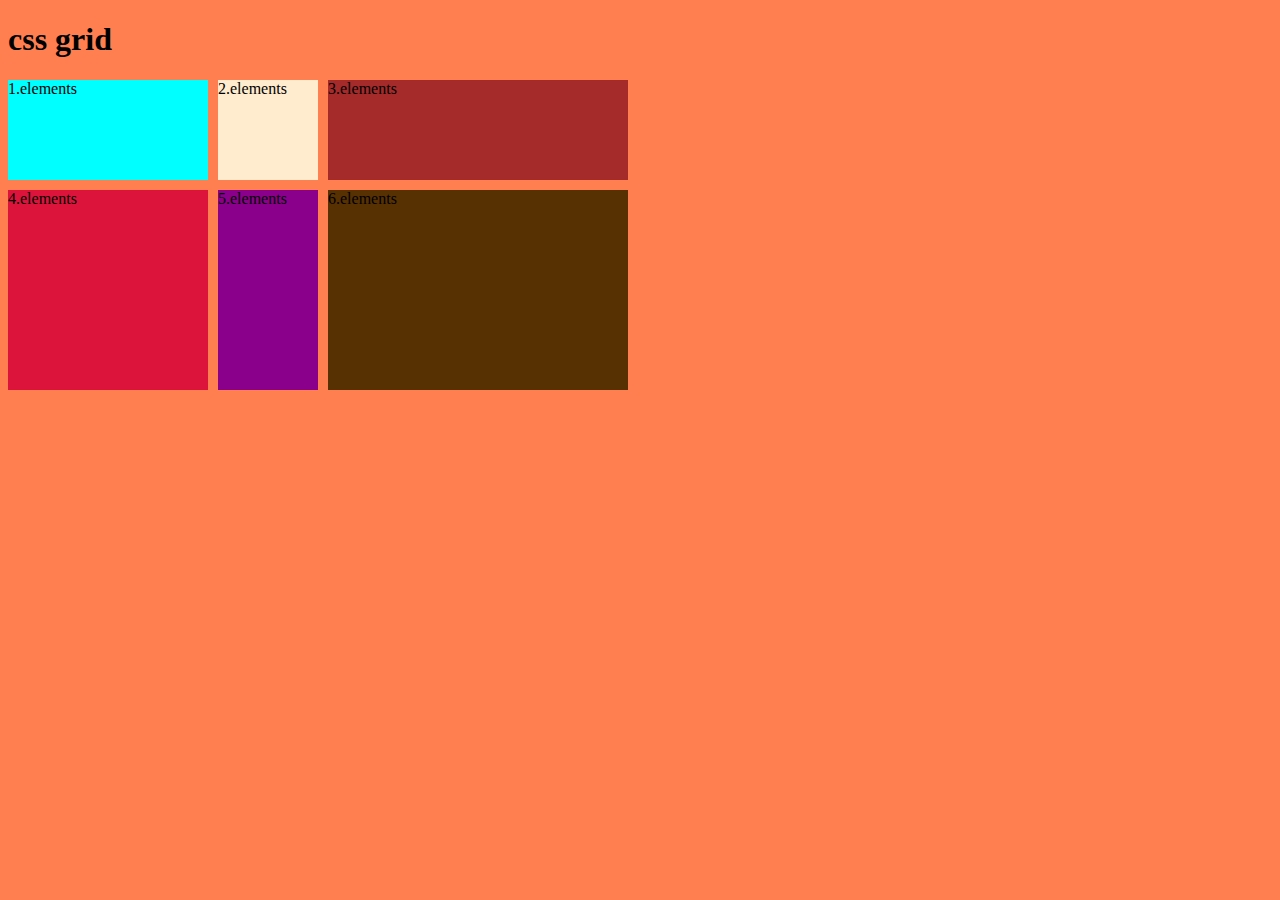
<file: index.html>
<!DOCTYPE html>
<html lang="en">
<head>
    <meta charset="UTF-8">
    <meta http-equiv="X-UA-Compatible" content="IE=edge">
    <meta name="viewport" content="width=device-width, initial-scale=1.0">
    <title>Document</title>
    <link rel="stylesheet" href="style.css">
</head>
<body>
    <h1>css grid</h1>

    <div class="container">
        <div class="item item-1">1.elements</div>
        <div class="item item-2">2.elements</div>
        <div class="item item-3">3.elements</div>
        <div class="item item-4">4.elements</div>
        <div class="item item-5">5.elements</div>
        <div class="item item-6">6.elements</div>
    </div>
</body>
</html>
</file>
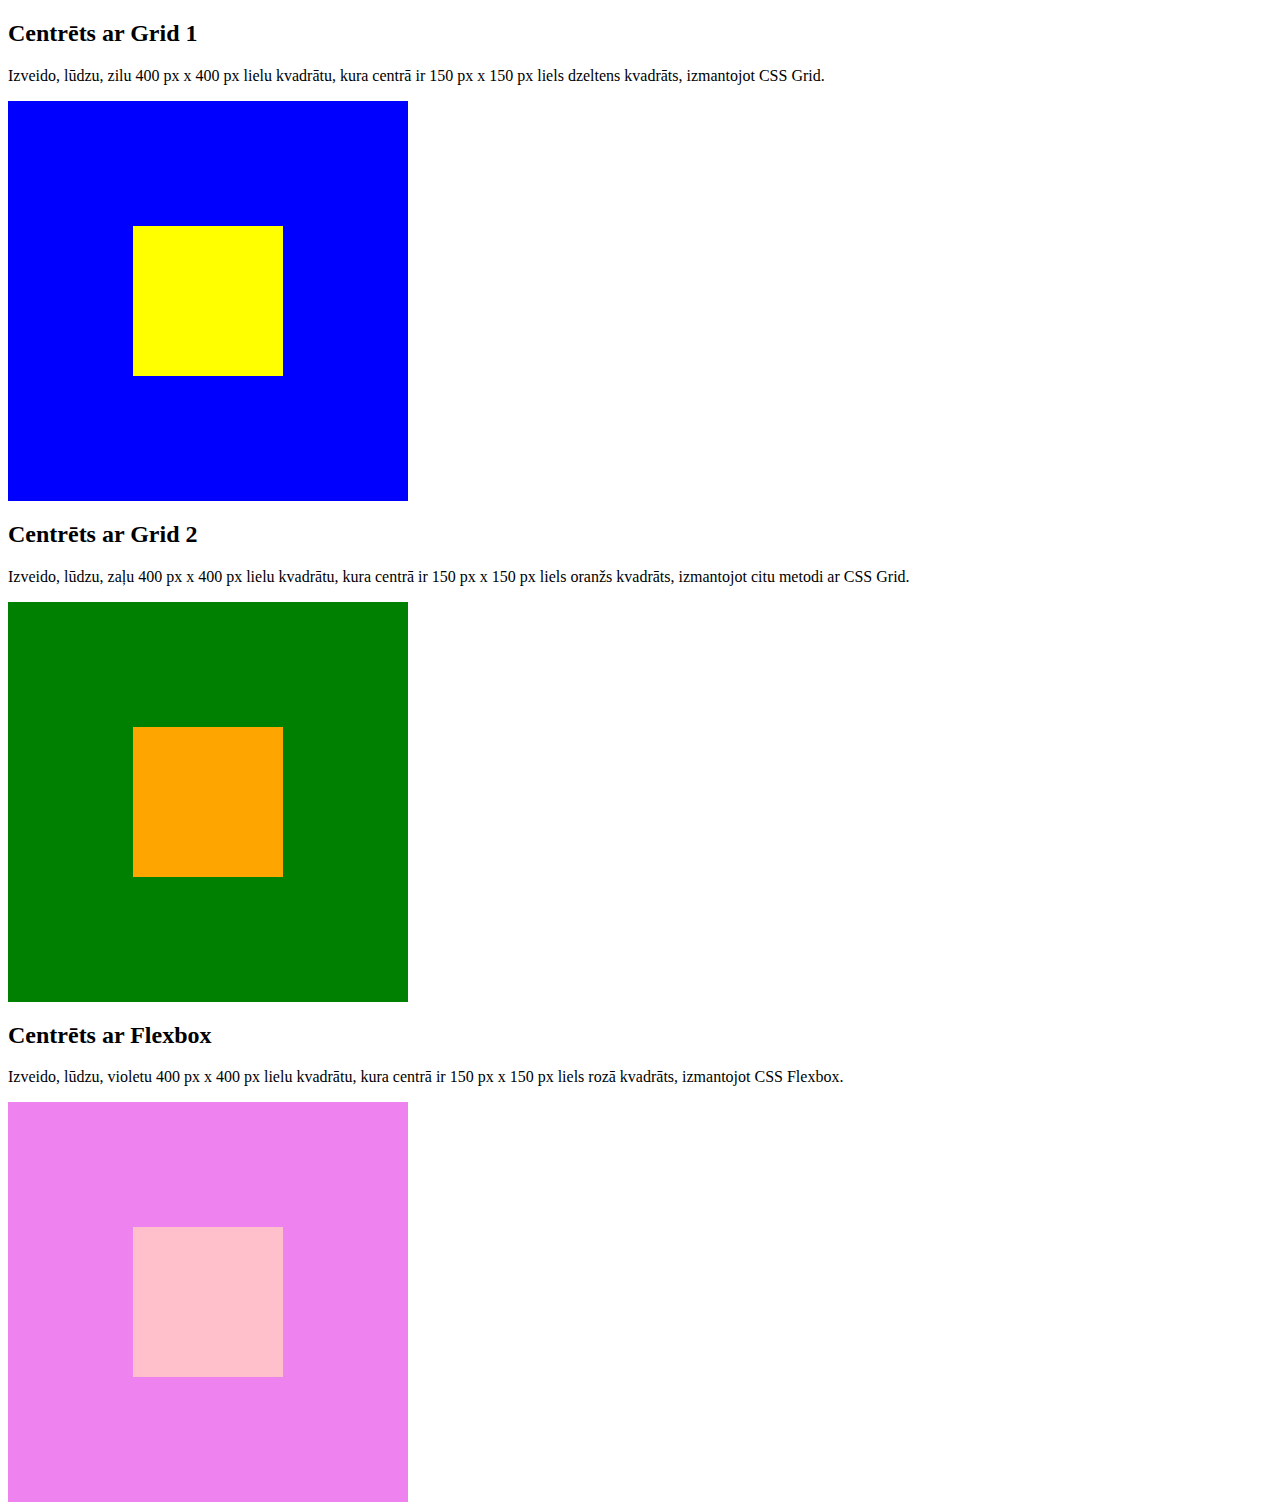
<file: do-more-with-css-grid-main/3uzdevums/index.html>
<!DOCTYPE html>
<html lang="lv">
  <head>
    <meta charset="UTF-8" />
    <meta http-equiv="X-UA-Compatible" content="IE=edge" />
    <meta name="viewport" content="width=device-width, initial-scale=1.0" />
    <title>Elementu izlīdzināšana</title>
    <link rel="stylesheet" href="style.css" />
  </head>
  <body>
    <h2>Centrēts ar Grid 1</h2>
    <p>
      Izveido, lūdzu, zilu 400 px x 400 px lielu kvadrātu, kura centrā ir 150 px
      x 150 px liels dzeltens kvadrāts, izmantojot CSS Grid.
    </p>

    <div class="parent2">
      <div class="child child-2"></div>
    </div>

    <h2>Centrēts ar Grid 2</h2>
    <p>
      Izveido, lūdzu, zaļu 400 px x 400 px lielu kvadrātu, kura centrā ir 150 px
      x 150 px liels oranžs kvadrāts, izmantojot citu metodi ar CSS Grid.
    </p>

    <div class="parent1">
      <div class="child child-1"></div>
    </div>

    <h2>Centrēts ar Flexbox</h2>
    <p>
      Izveido, lūdzu, violetu 400 px x 400 px lielu kvadrātu, kura centrā ir 150
      px x 150 px liels rozā kvadrāts, izmantojot CSS Flexbox.
    </p>

    <div class="parent3">
      <div class="child child-3"></div>
    </div>
  </body>
</html>
</file>
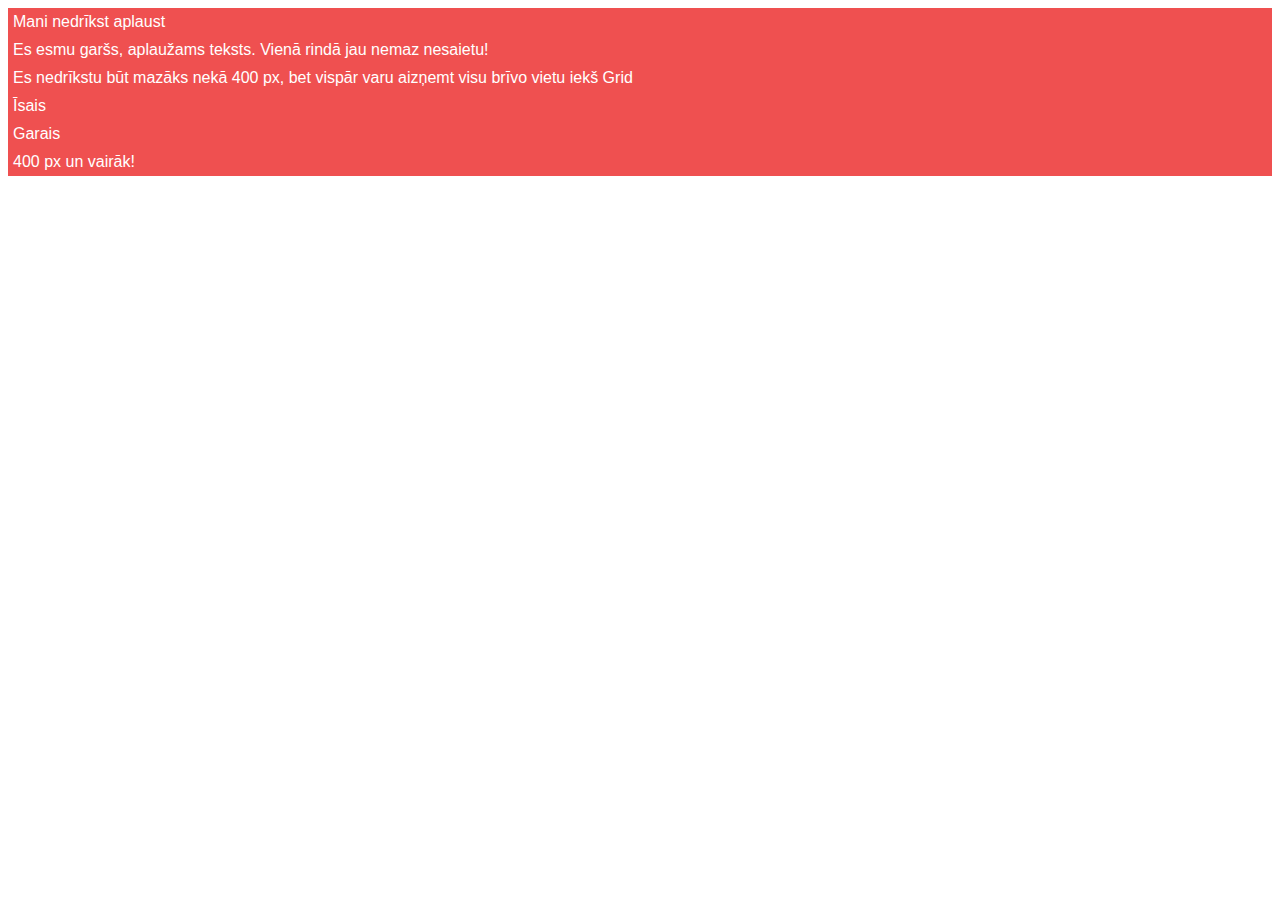
<file: do-more-with-css-grid-main/4uzdevums/index.html>
<!DOCTYPE html>
<html lang="lv">
  <head>
    <meta charset="UTF-8" />
    <meta http-equiv="X-UA-Compatible" content="IE=edge" />
    <meta name="viewport" content="width=device-width, initial-scale=1.0" />
    <title>Elementu izlīdzināšana</title>
    <link rel="stylesheet" href="style.css" />
  </head>
  <body>
    <div class="container">
      <div class="item">Mani nedrīkst aplaust</div>
      <div class="item">
        Es esmu garšs, aplaužams teksts. Vienā rindā jau nemaz nesaietu!
      </div>
      <div class="item">
        Es nedrīkstu būt mazāks nekā 400 px, bet vispār varu aizņemt visu brīvo
        vietu iekš Grid
      </div>
      <div class="item">Īsais</div>
      <div class="item">Garais</div>
      <div class="item">400 px un vairāk!</div>
    </div>
  </body>
</html>
</file>
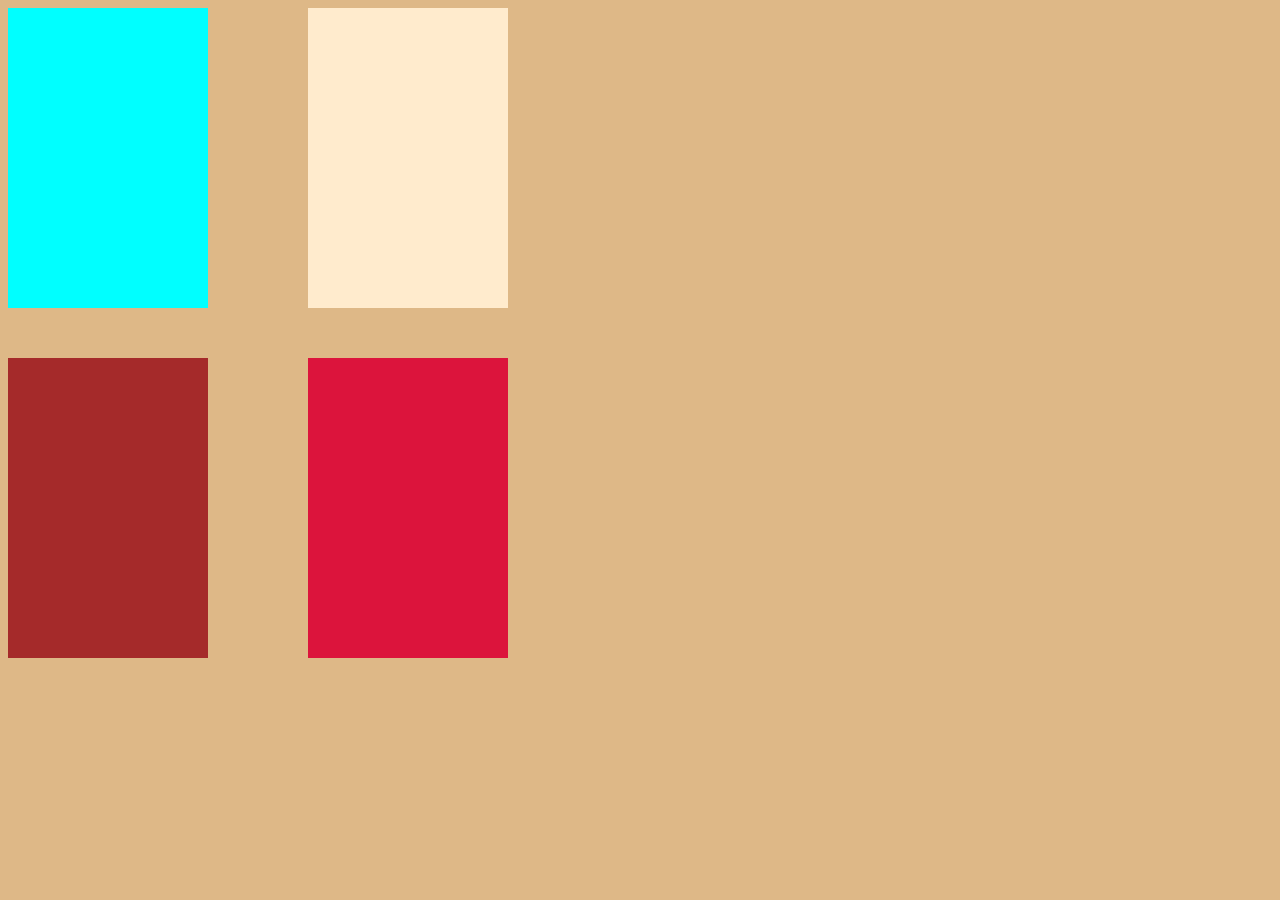
<file: datnēsgrid10.html>
<!DOCTYPE html>
<html lang="en">
<head>
    <meta charset="UTF-8">
    <meta http-equiv="X-UA-Compatible" content="IE=edge">
    <meta name="viewport" content="width=device-width, initial-scale=1.0">
    <title>Document</title>
    <style>
        body{
            background-color:burlywood;
        }
        .container{
            display: grid;
            row-gap: 50px;
            column-gap: 100px;
            grid-template-columns: 200px 200px;
            grid-template-rows: 300px 300px;
        }
        .item-1 {
background-color: aqua;
}
.item-2 {
    background-color:blanchedalmond;
    }
    .item-3 {
        background-color:brown;
        }
        .item-4 {
            background-color:crimson;
            }
    </style>
</head>
<body>
    <div class="container">
<div class="item item-1"></div>
<div class="item item-2"></div>
<div class="item item-3"></div>
<div class="item item-4"></div>
    </div>
</body>
</html>
</file>
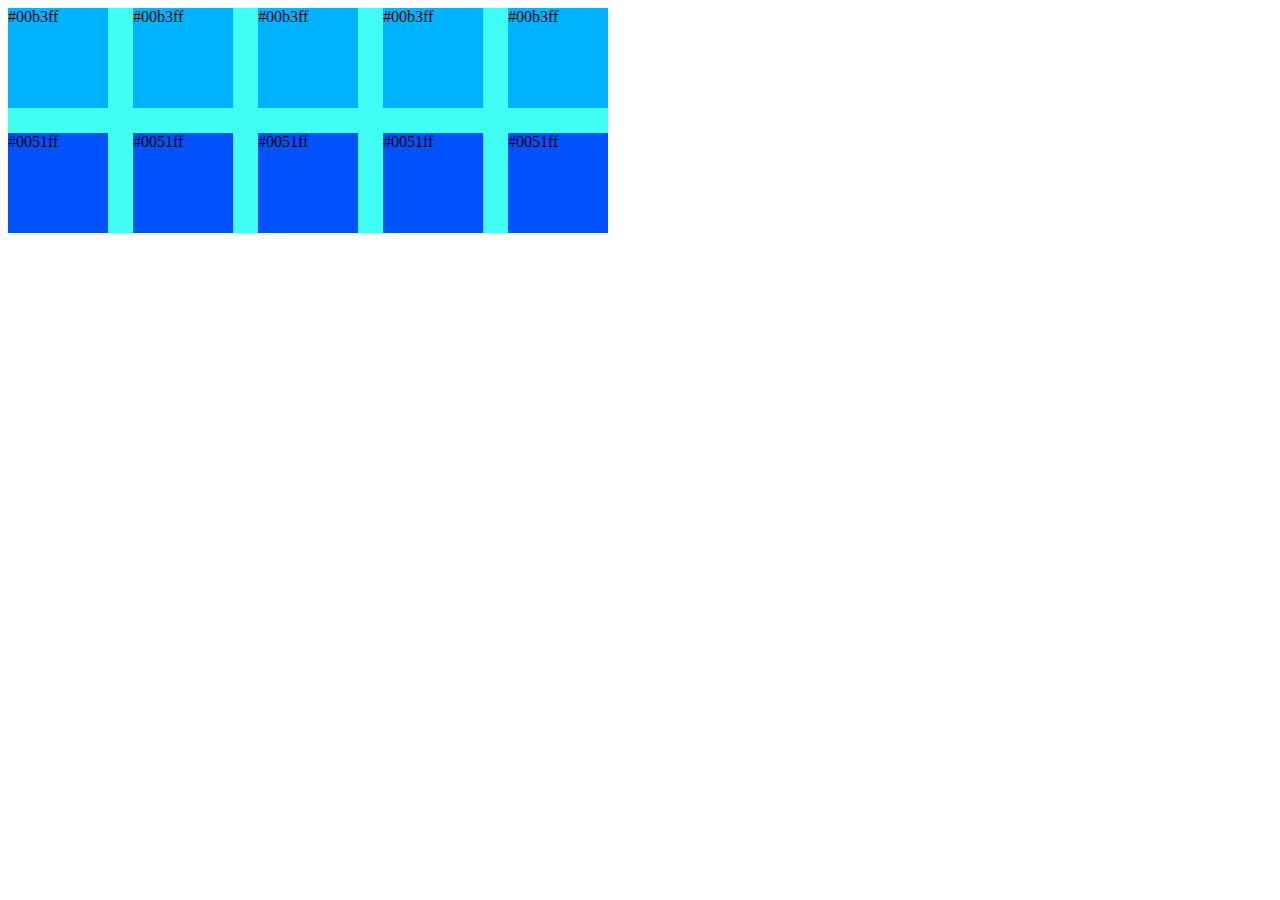
<file: datnēsgrid4.html>
<!DOCTYPE html>
<html lang="en">
<head>
    <meta charset="UTF-8">
    <meta http-equiv="X-UA-Compatible" content="IE=edge">
    <meta name="viewport" content="width=device-width, initial-scale=1.0">
    <title>Document</title>
    <style>

        .container{
            background-color: #40fef4;
            width: 600px;
            height: 225px;
            display: grid;
            row-gap: 25px;
            column-gap: 25px;
            grid-template-columns: 100px 100px 100px 100px 100px;
            grid-template-rows: 100px 100px;
        }
        .item-1 {
background-color: #00b3ff;
}
.item-2 {

background-color: #0051ff;
}
</style>
</head>
<body>
    <div class="container">
<div class="item item-1">#00b3ff</div>
<div class="item item-1">#00b3ff</div>
<div class="item item-1">#00b3ff</div>
<div class="item item-1">#00b3ff</div>
<div class="item item-1">#00b3ff</div>
<div class="item item-2">#0051ff</div>
<div class="item item-2">#0051ff</div>
<div class="item item-2">#0051ff</div>
<div class="item item-2">#0051ff</div>
<div class="item item-2">#0051ff</div>
    </div>
</body>
</html>
</file>
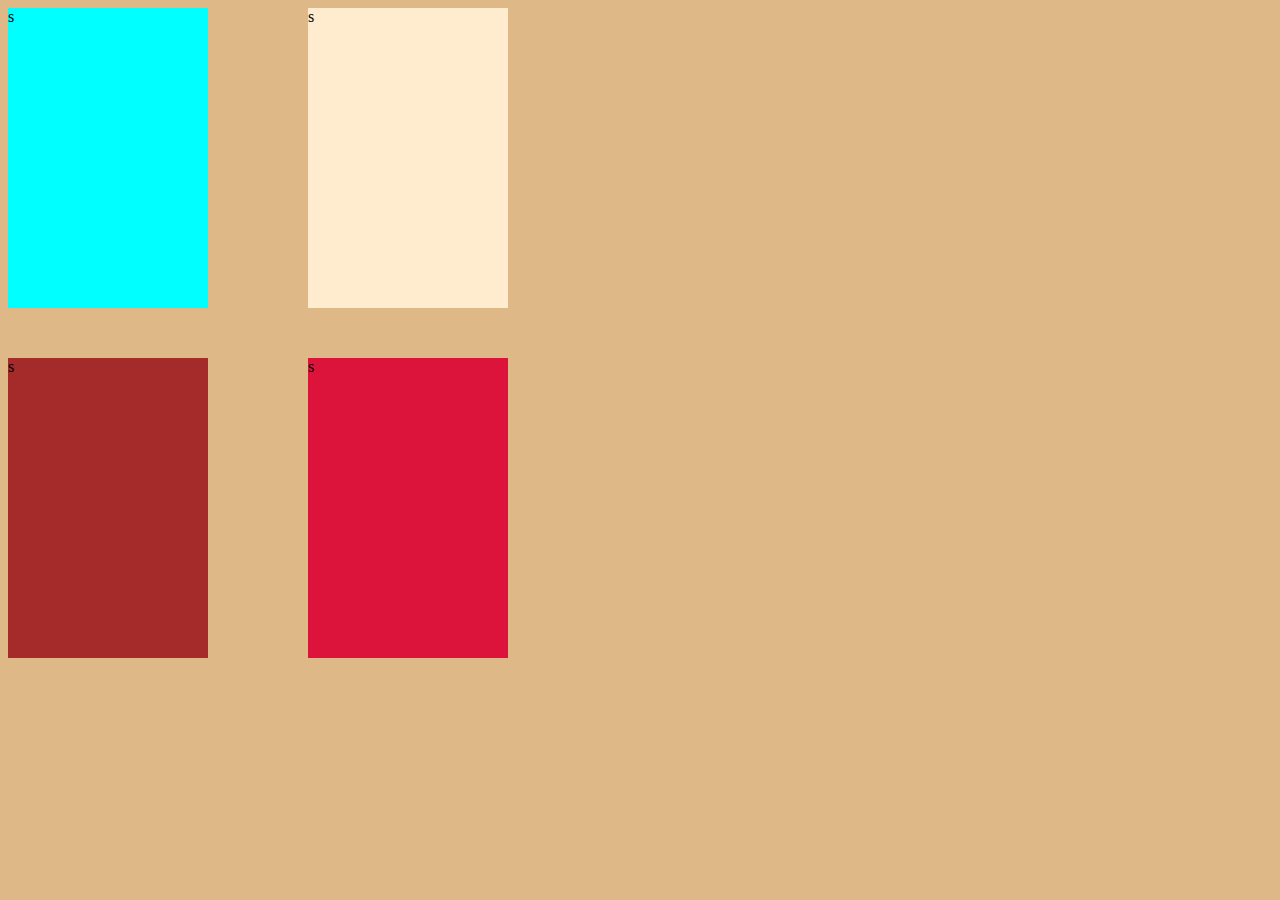
<file: datnēsgrid4.html.html>
<!DOCTYPE html>
<html lang="en">
<head>
    <meta charset="UTF-8">
    <meta http-equiv="X-UA-Compatible" content="IE=edge">
    <meta name="viewport" content="width=device-width, initial-scale=1.0">
    <title>Document</title>
    <style>
        body{
            background-color:burlywood;
        }
        .container{
            display: grid;
            row-gap: 50px;
            column-gap: 100px;
            grid-template-columns: 200px 200px;
            grid-template-rows: 300px 300px;
        }
        .item-1 {
background-color: aqua;
}
.item-2 {
    background-color:blanchedalmond;
    }
    .item-3 {
        background-color:brown;
        }
        .item-4 {
            background-color:crimson;
            }
    </style>
</head>
<body>
    <div class="container">
<div class="item item-1">s</div>
<div class="item item-2">s</div>
<div class="item item-3">s</div>
<div class="item item-4">s</div>
    </div>
</body>
</html>
</file>
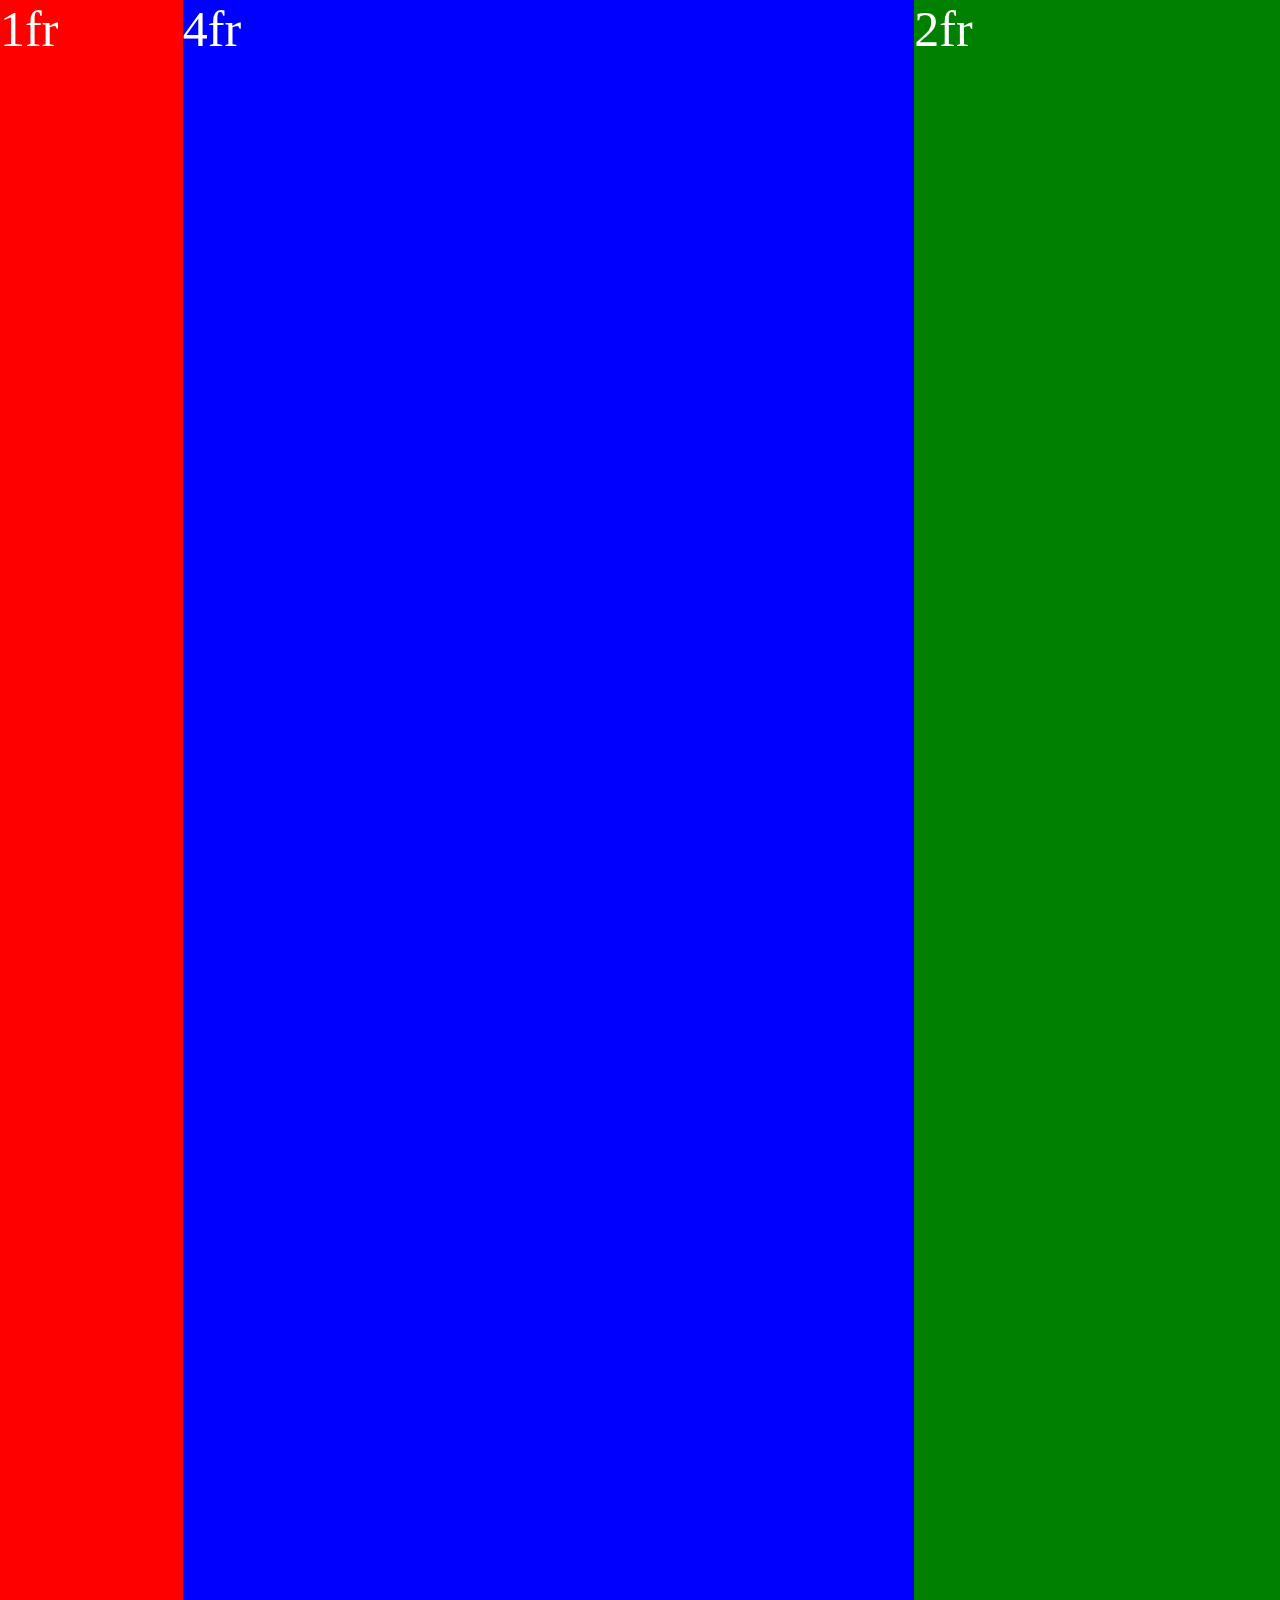
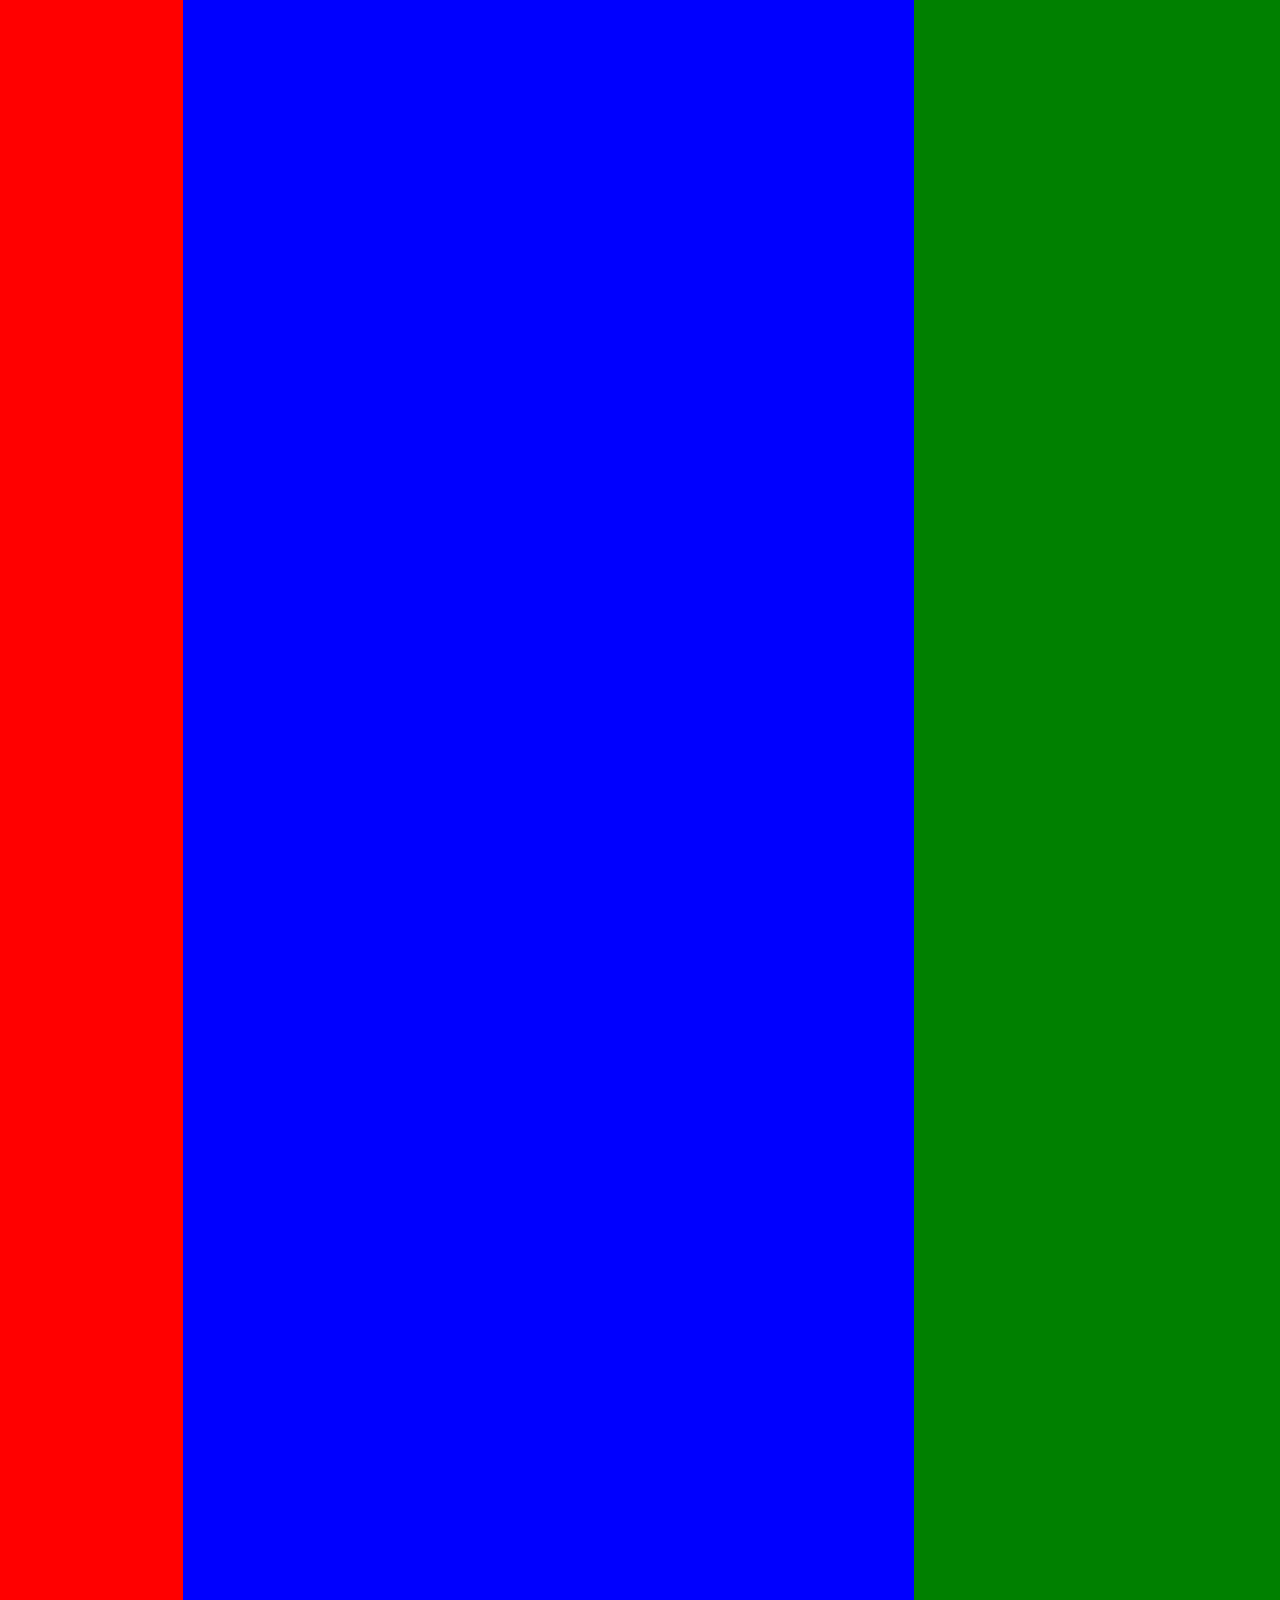
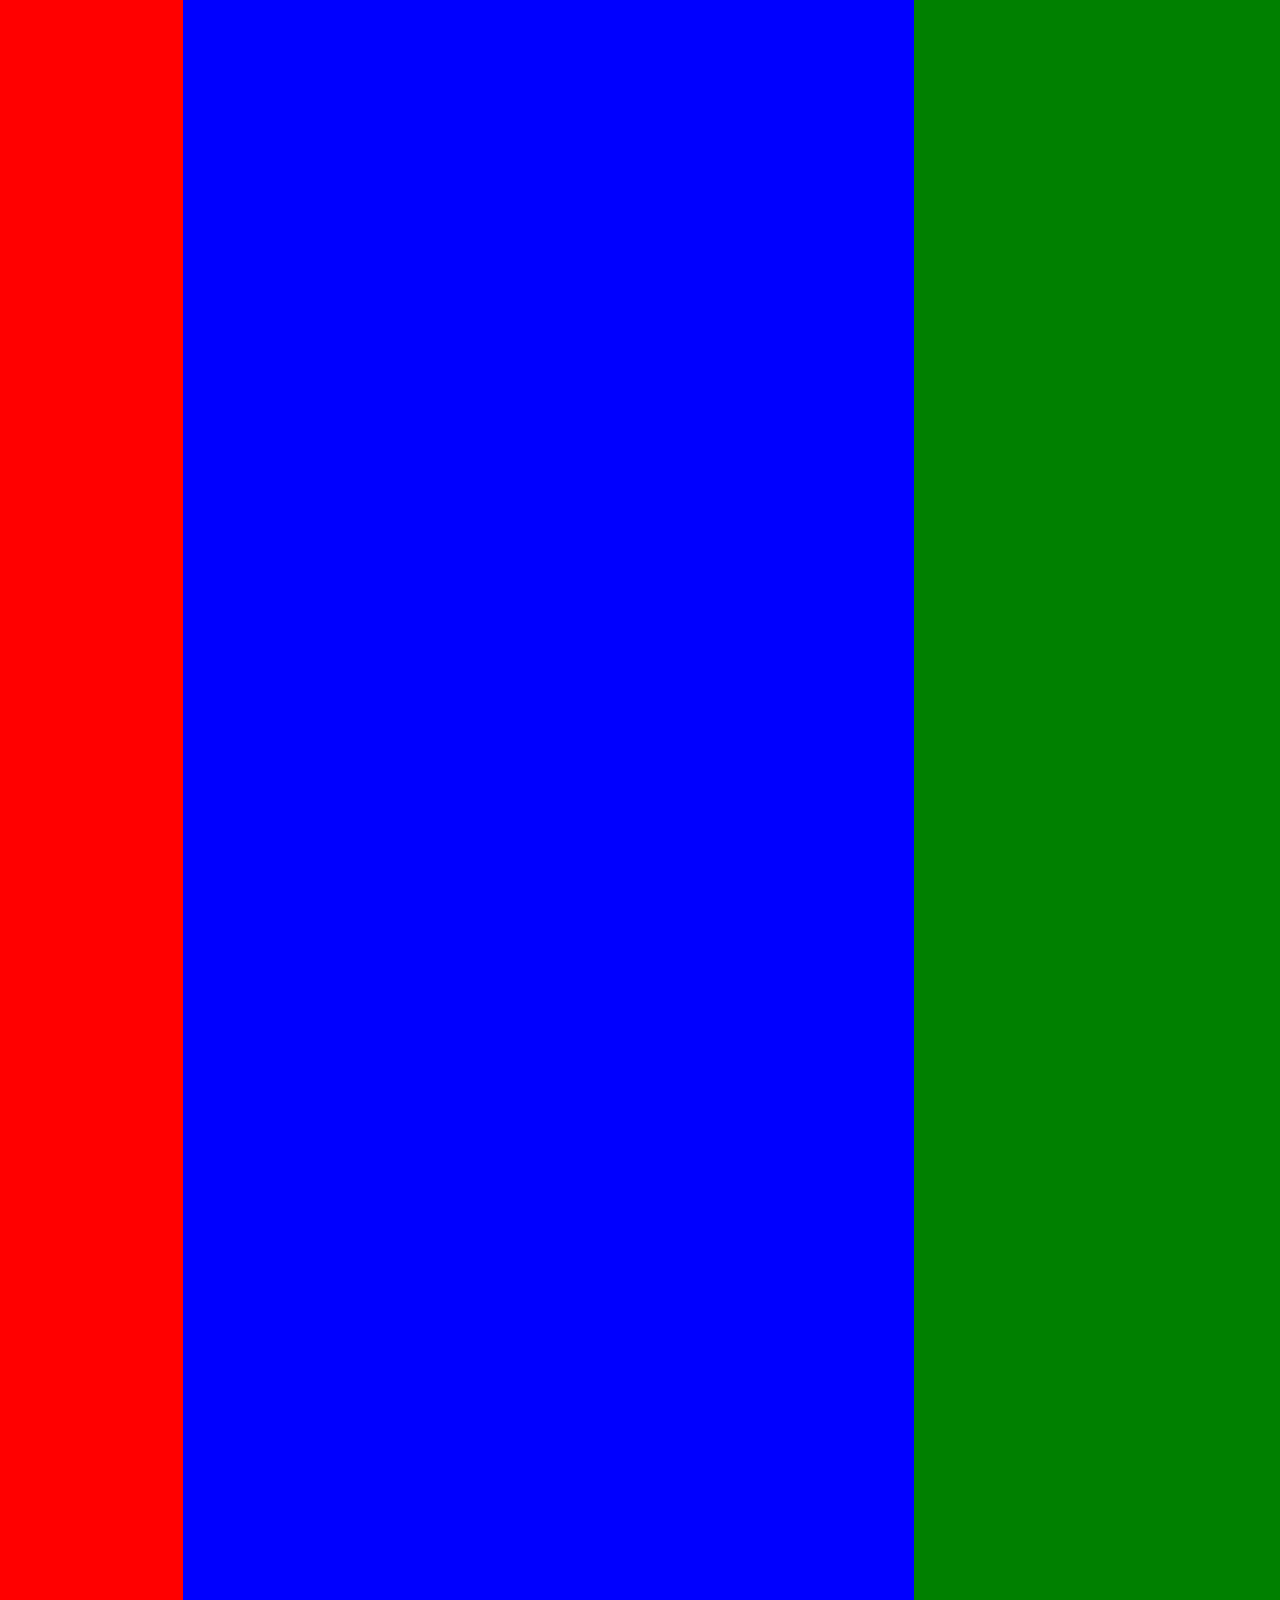
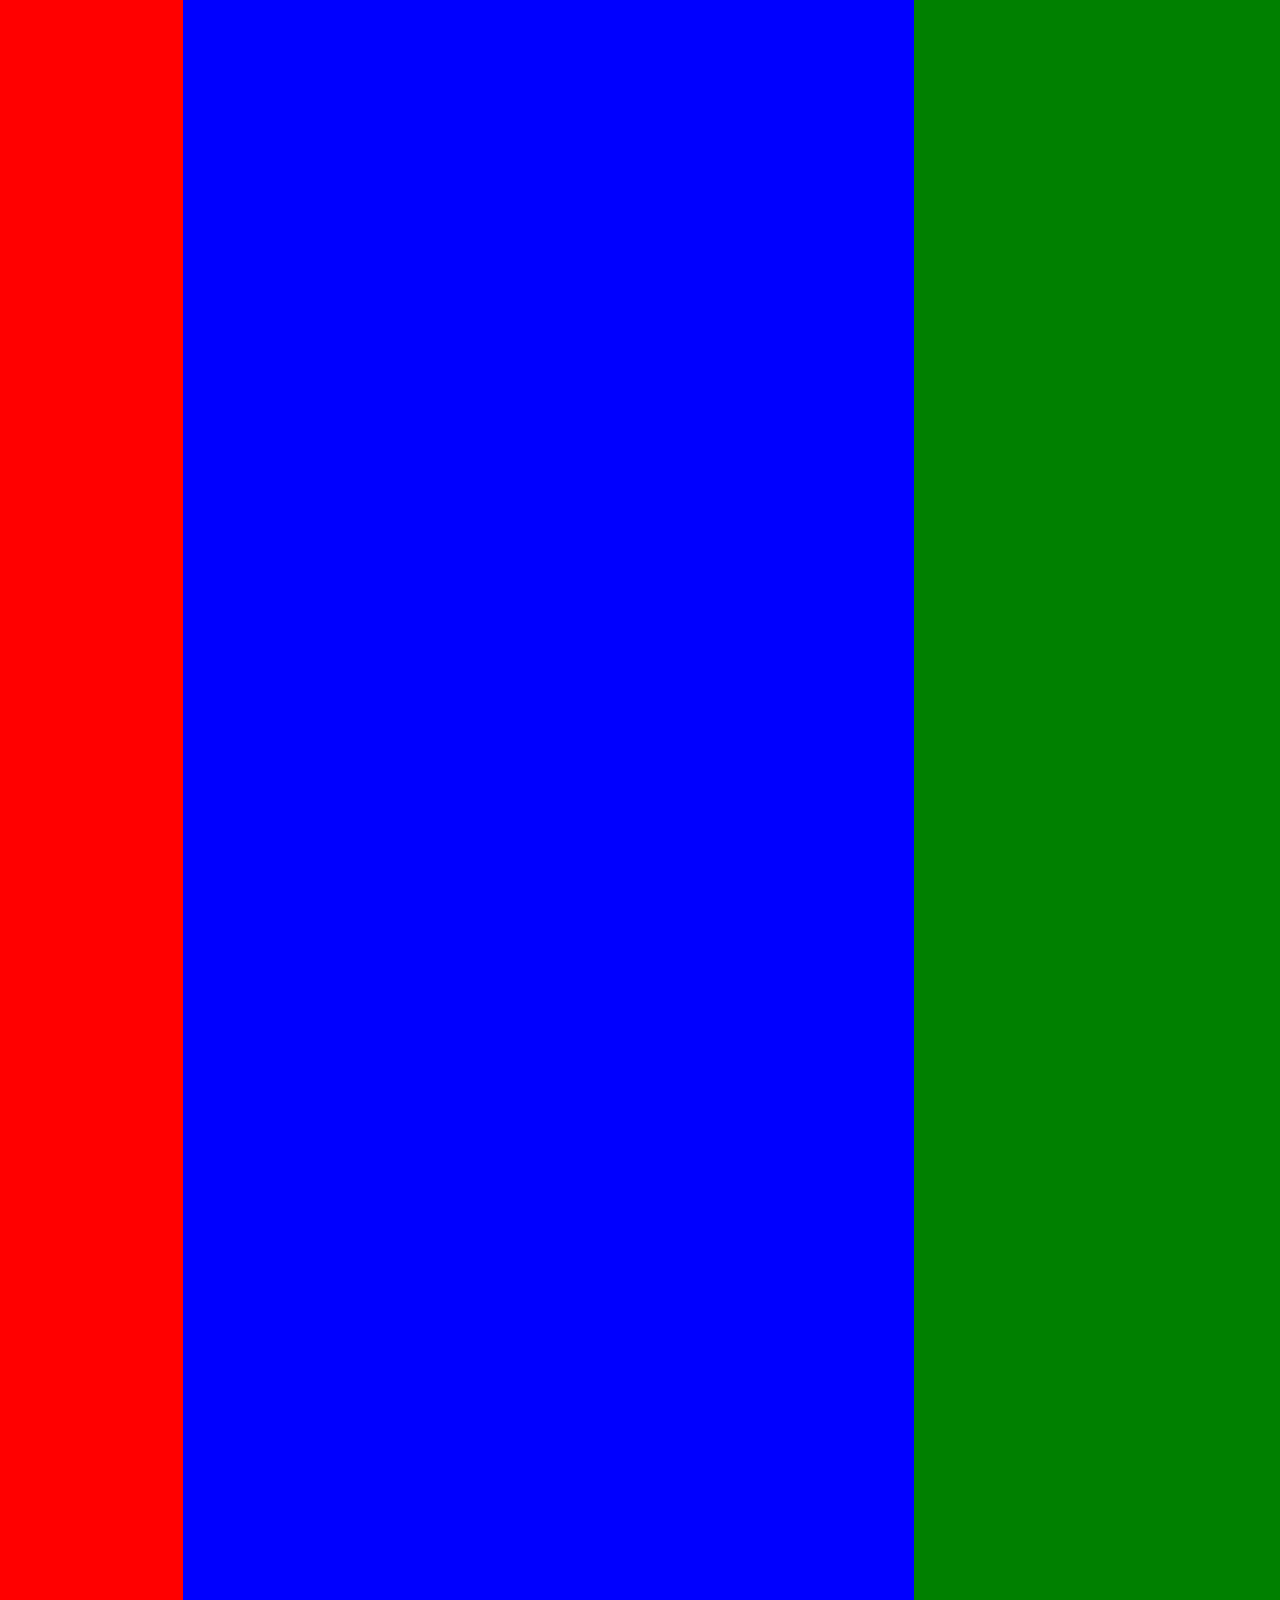
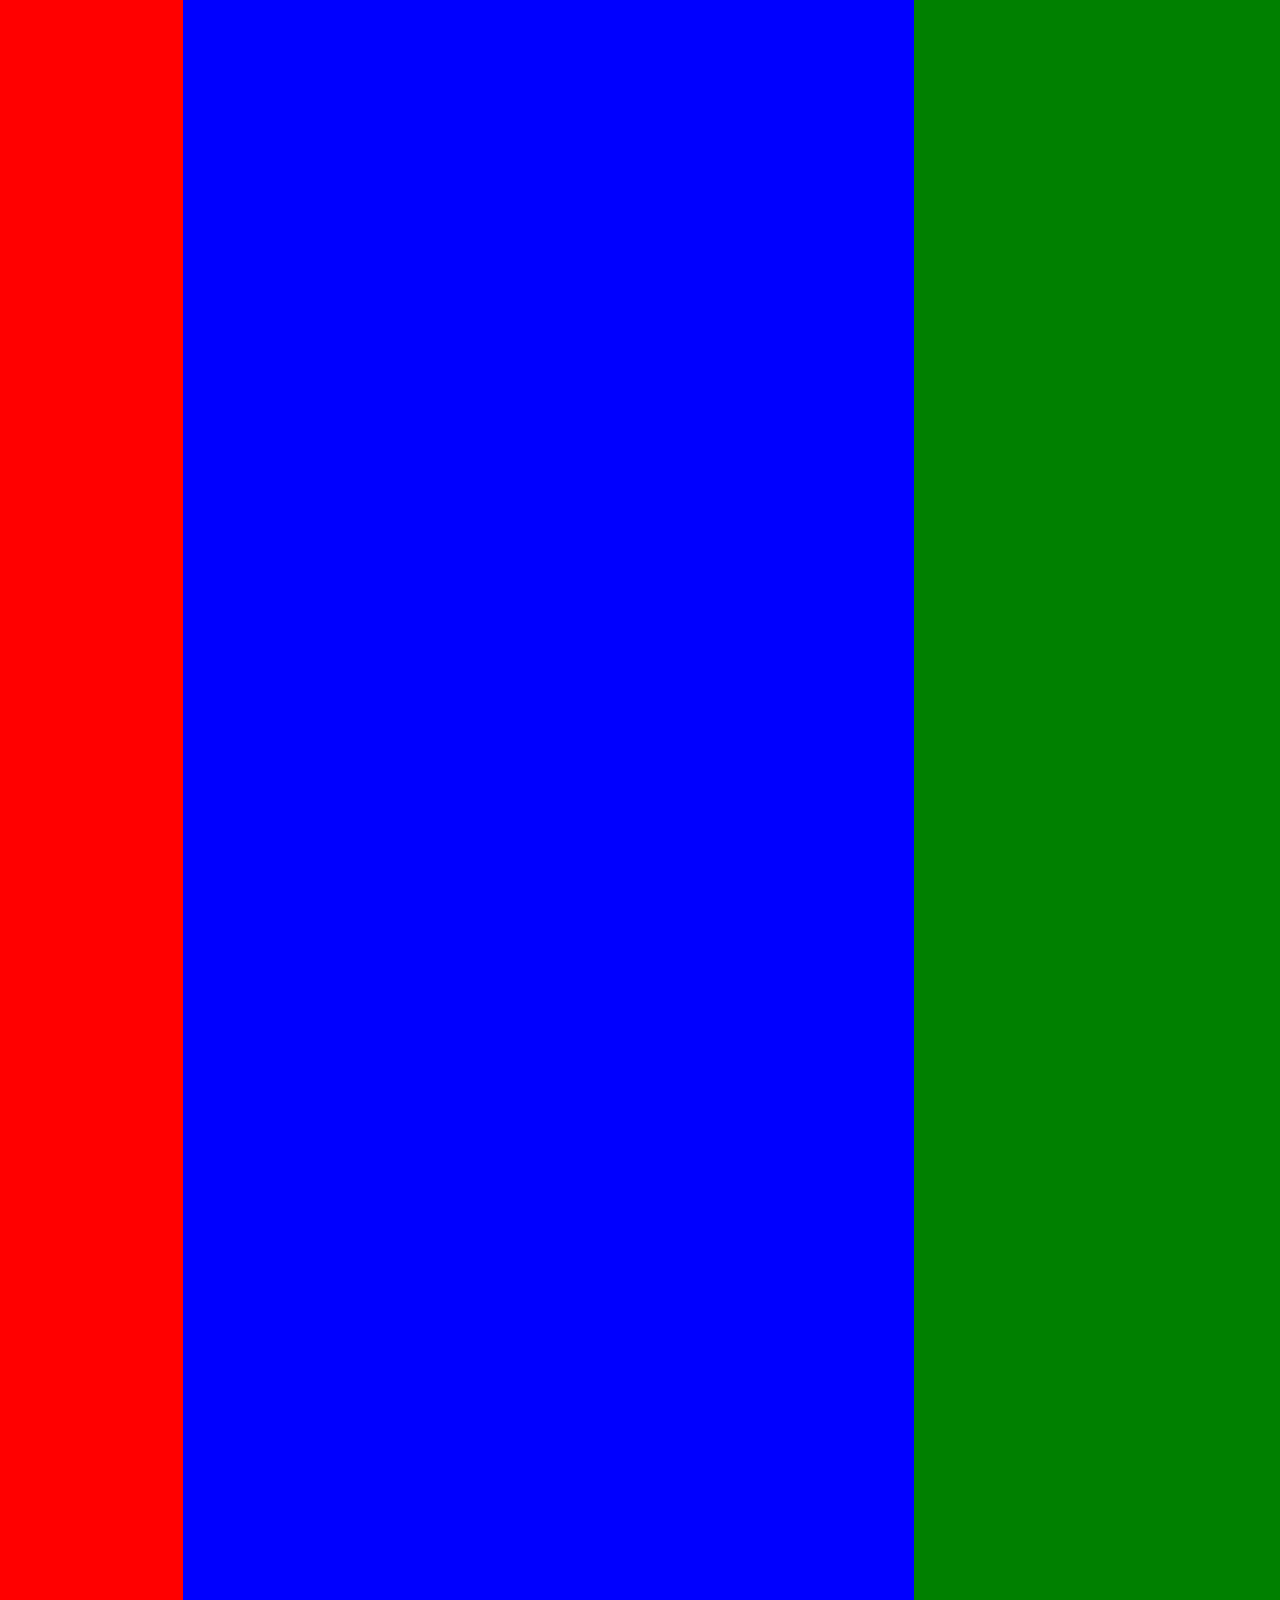
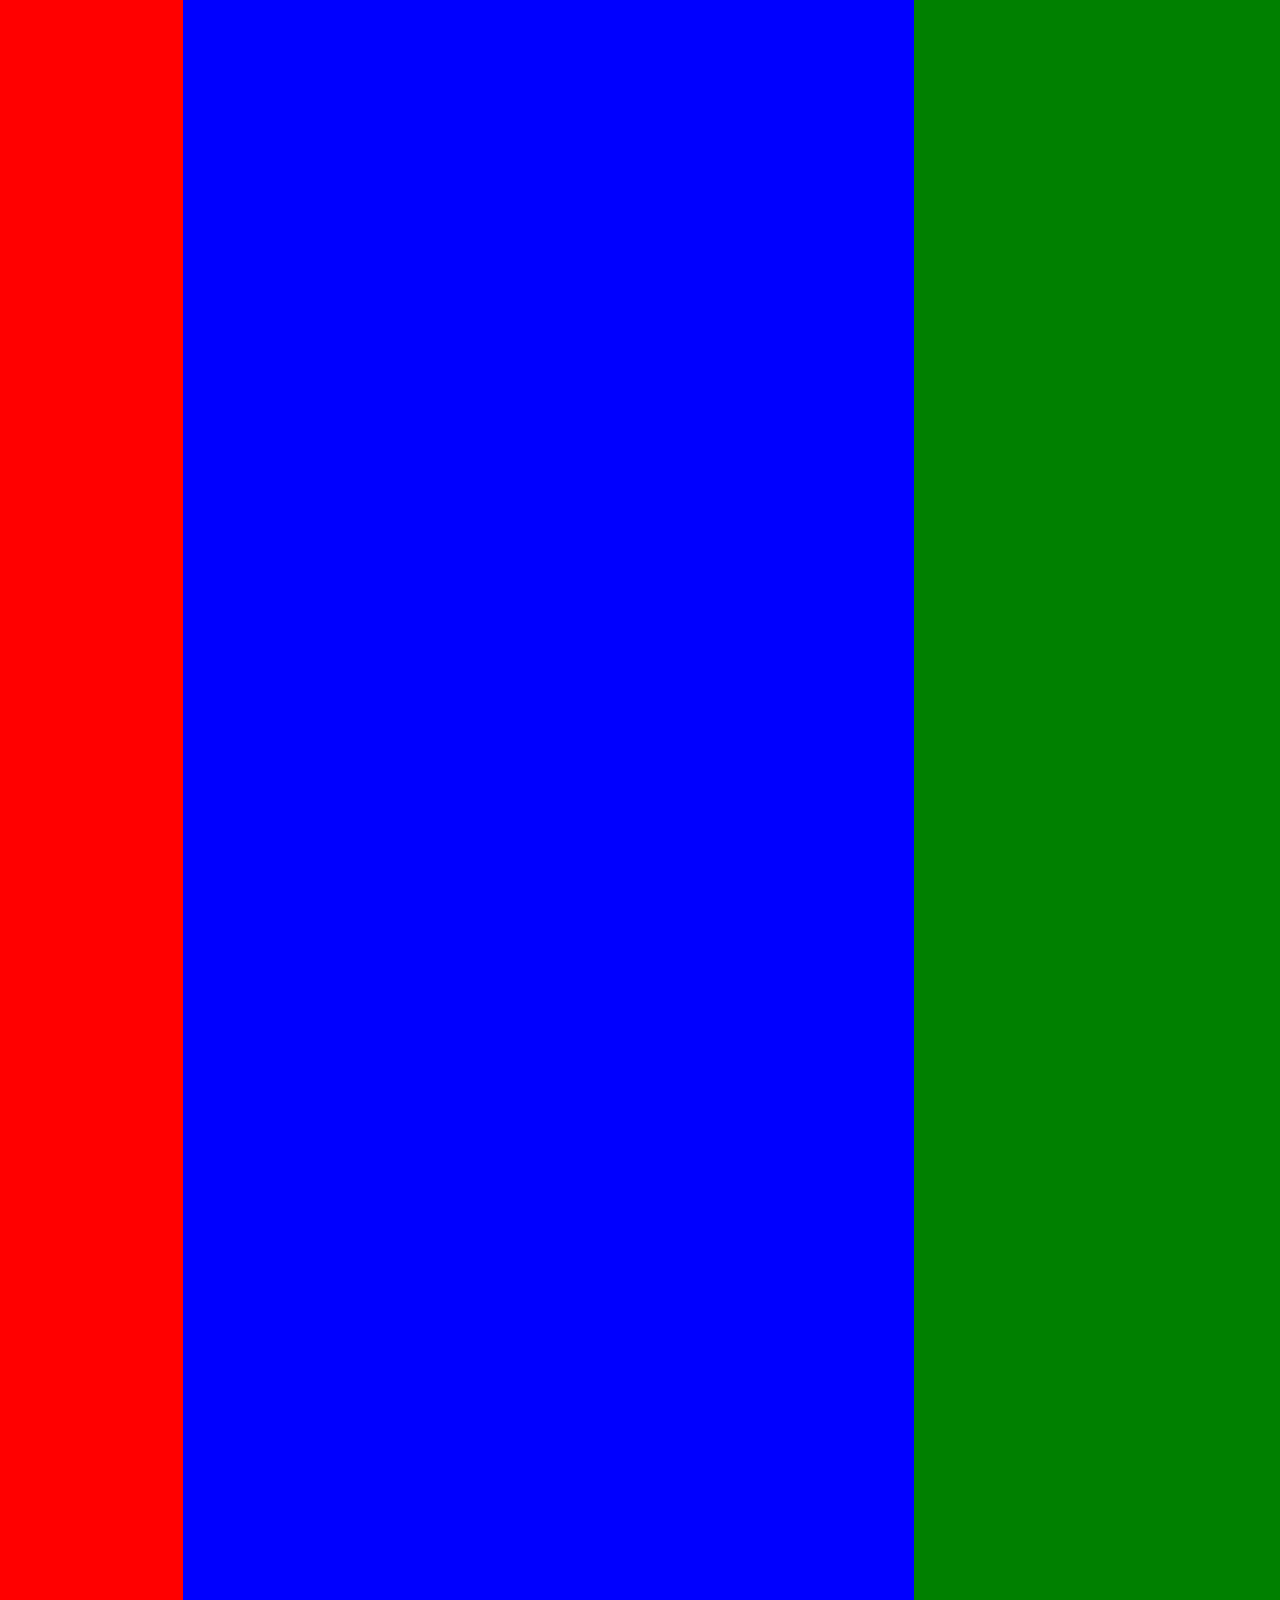
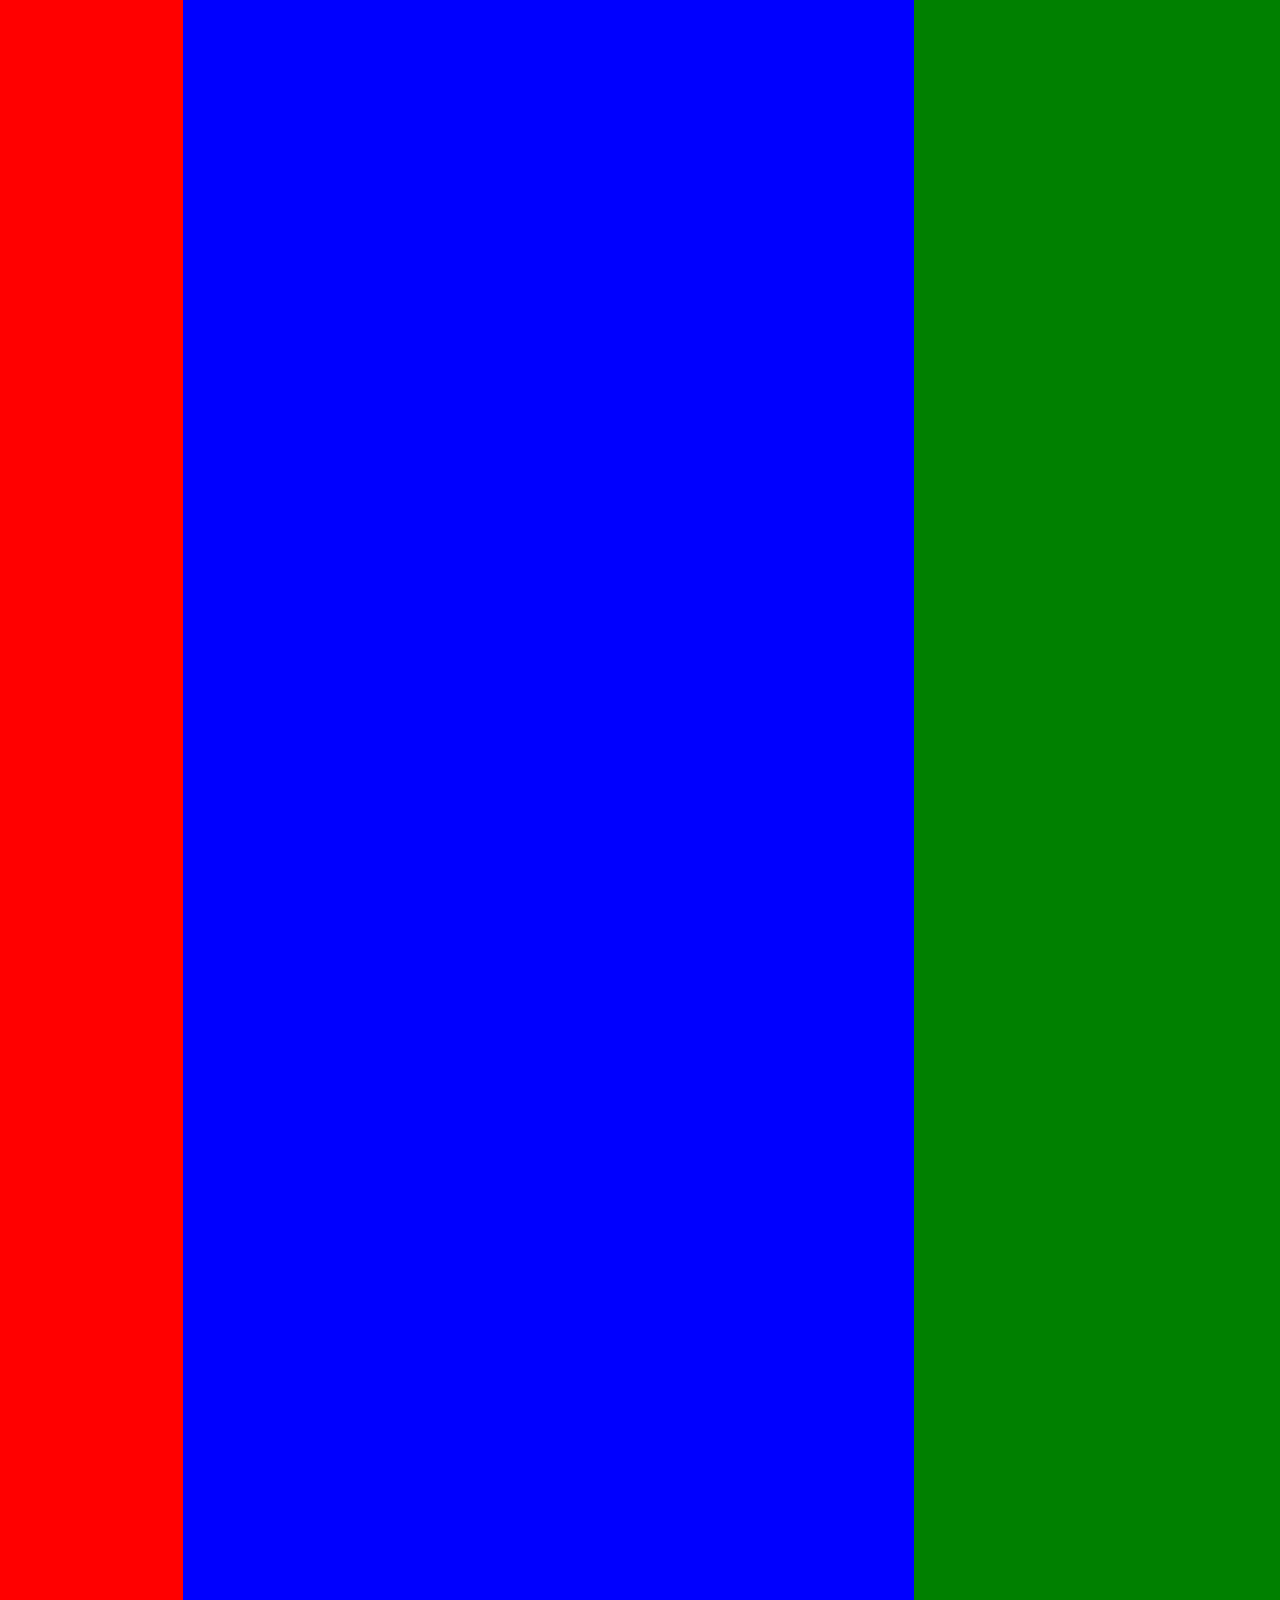
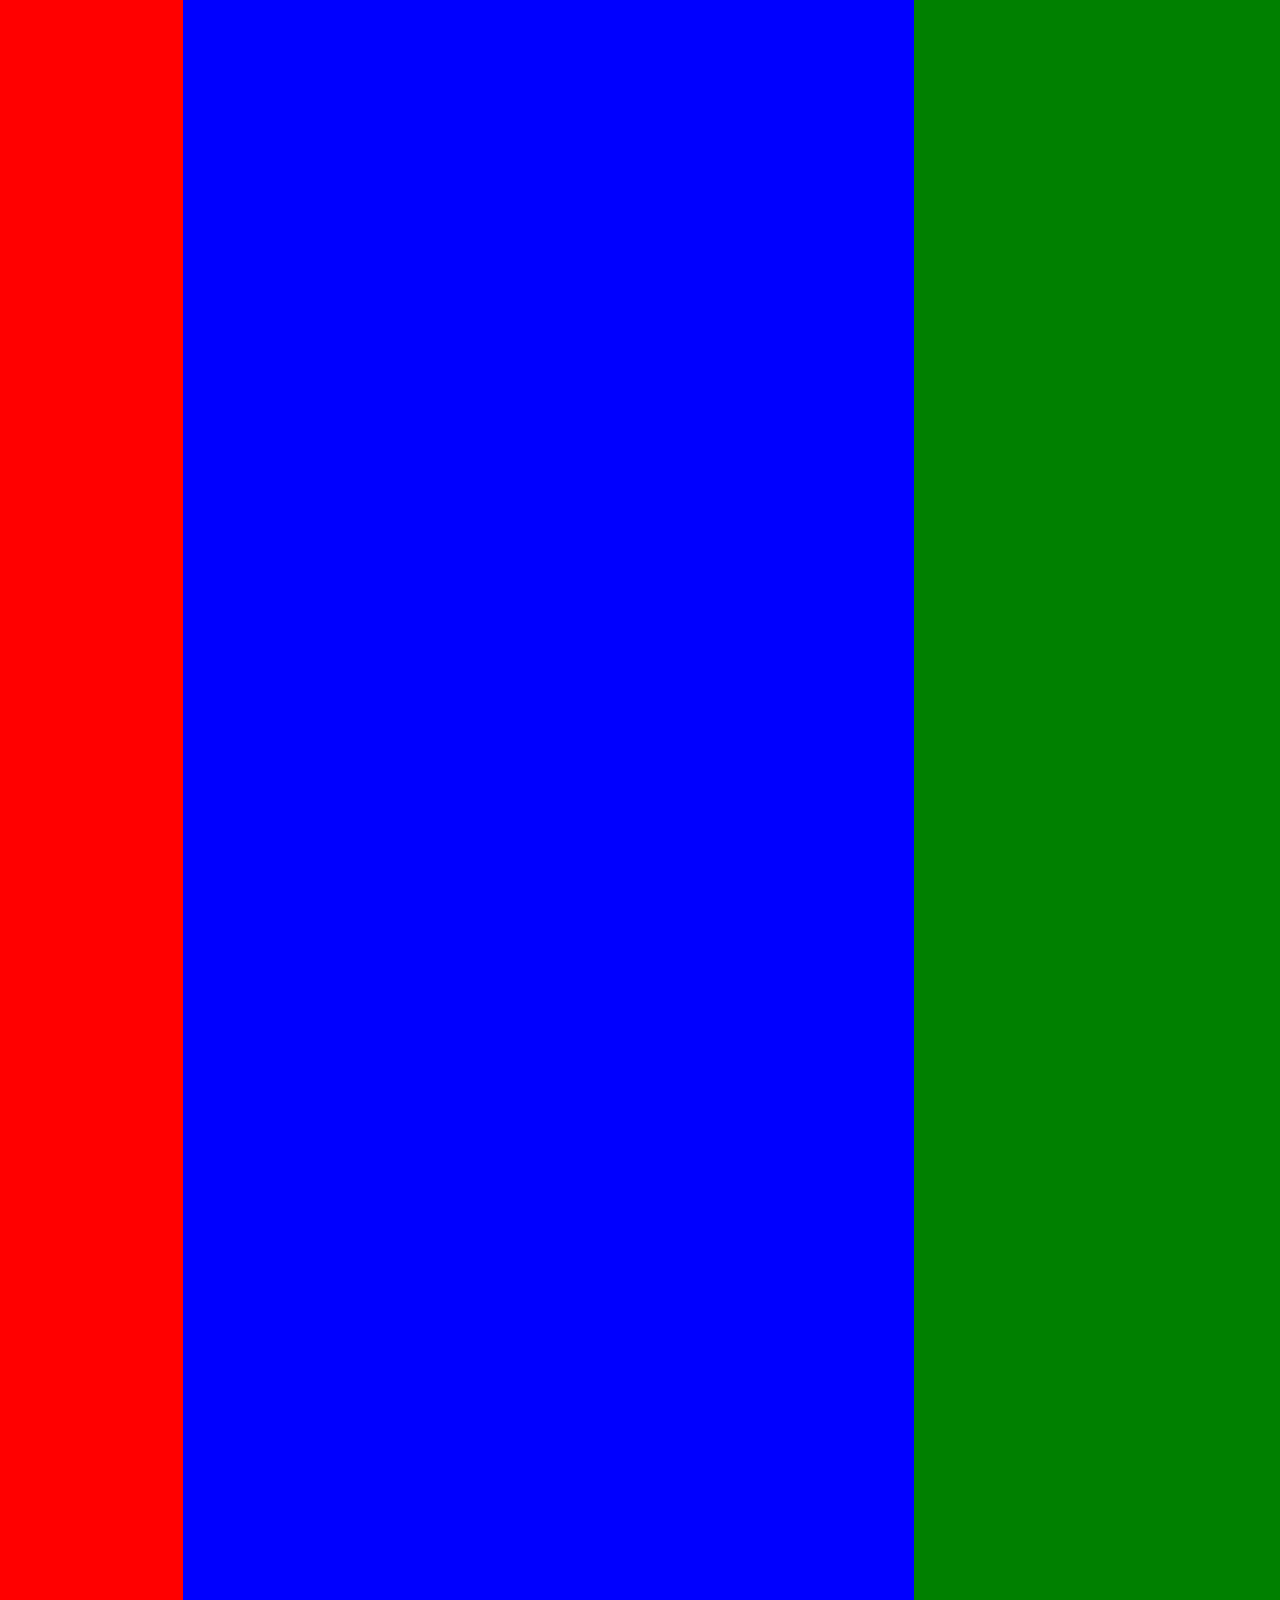
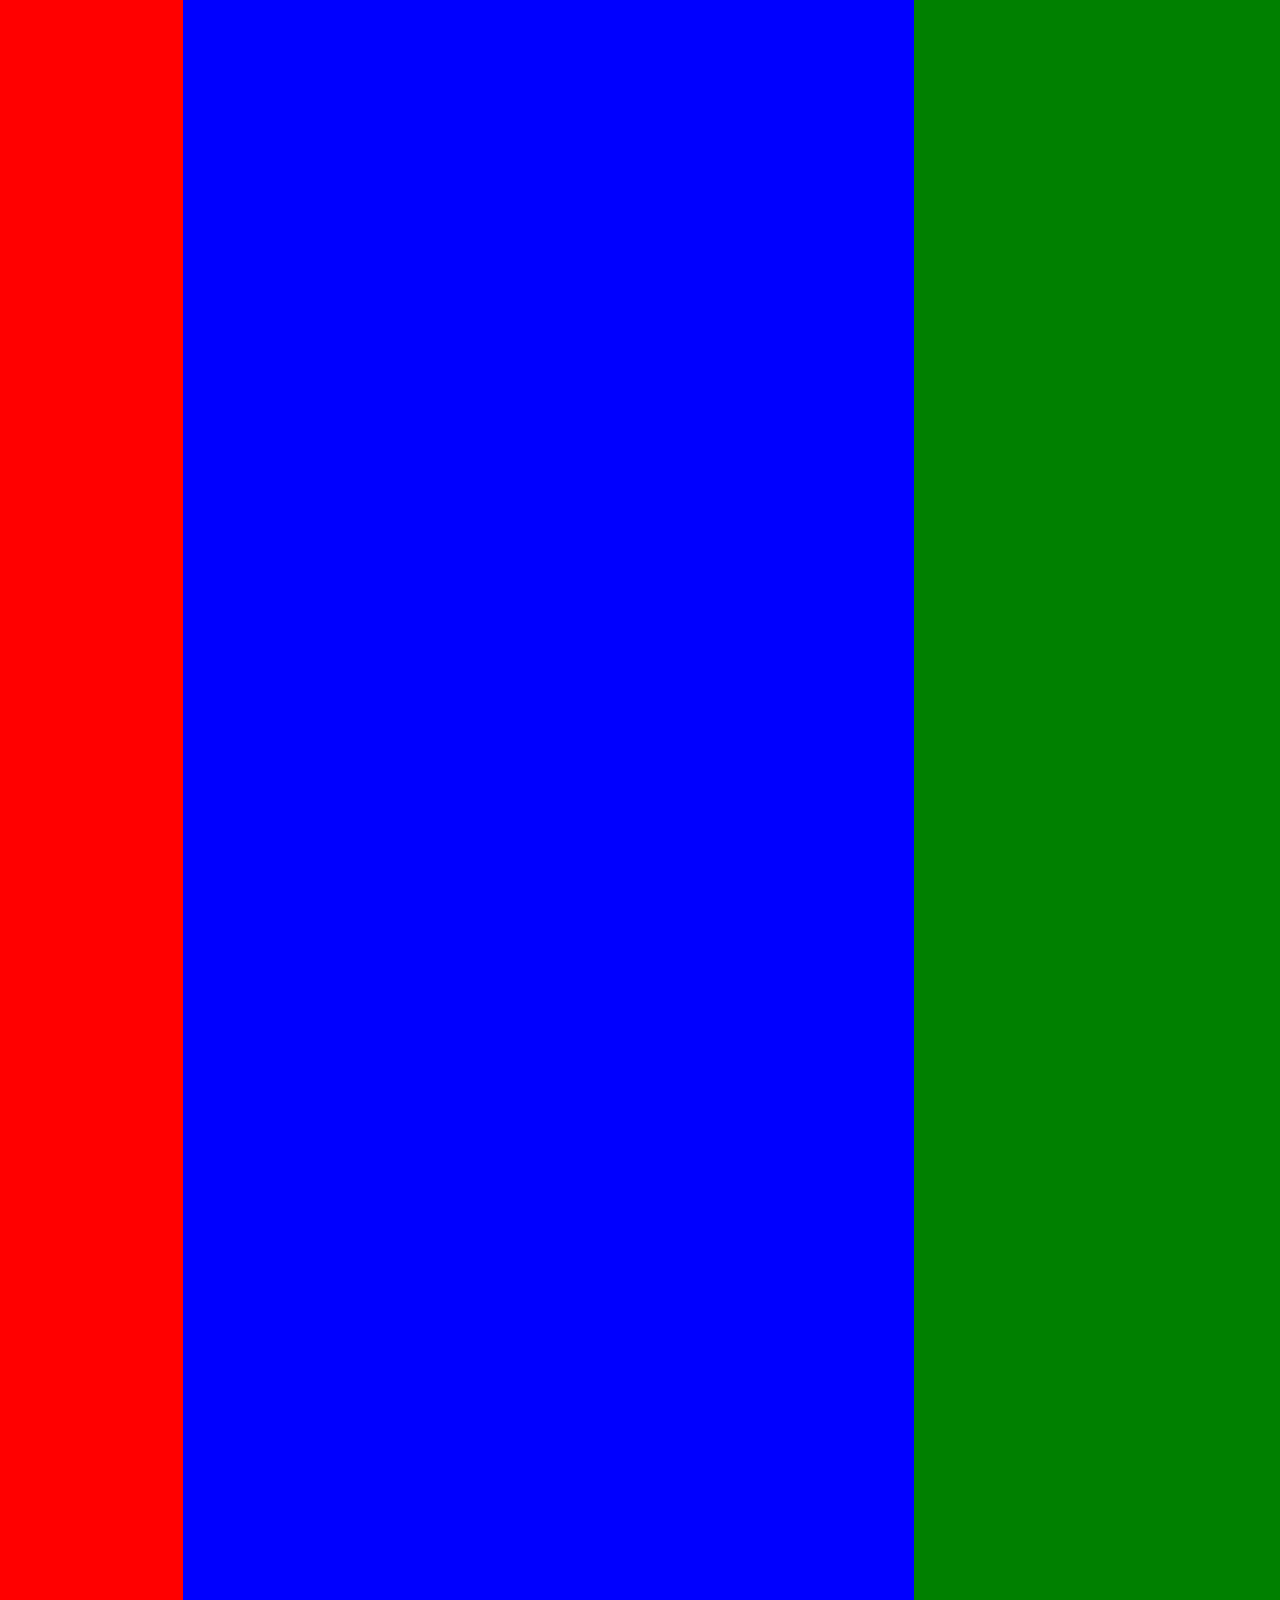
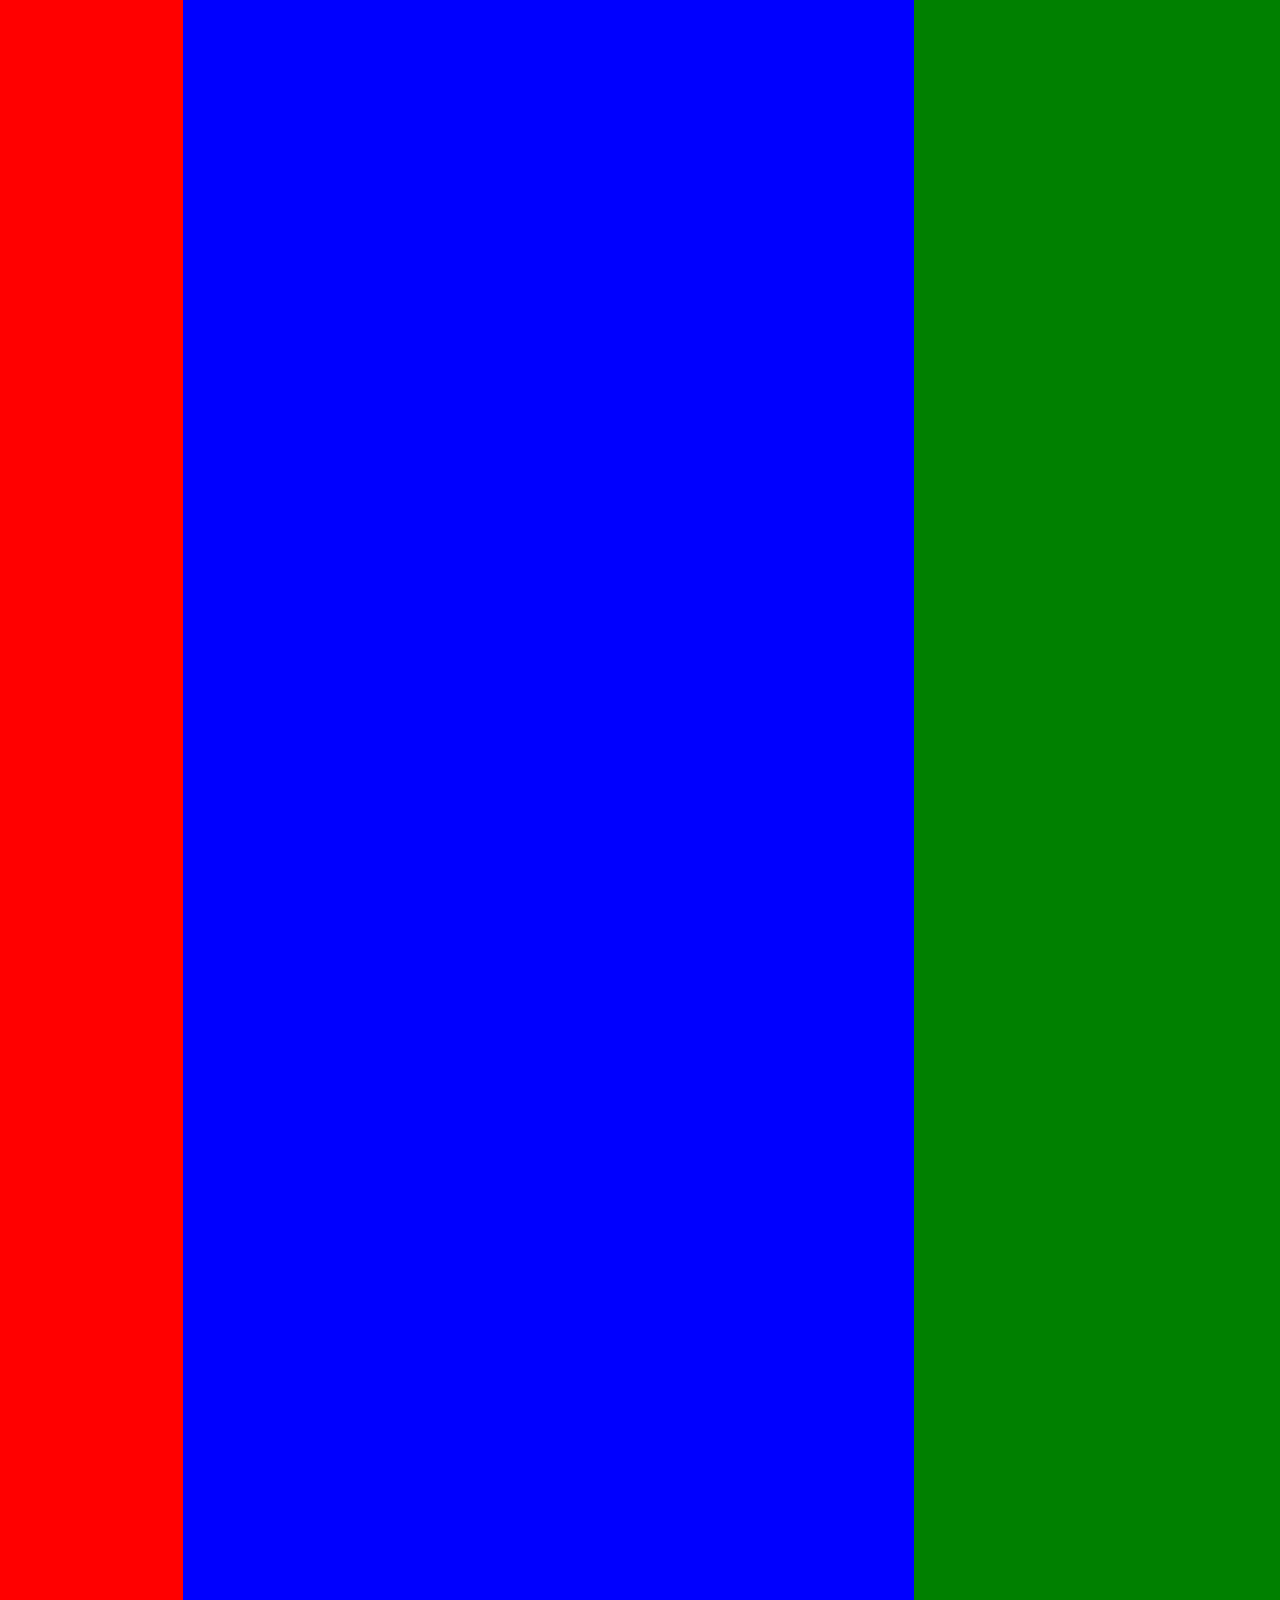
<file: datnēslayout-fr.html>
<!DOCTYPE html>
<html lang="en">
<head>
    <meta charset="UTF-8">
    <meta http-equiv="X-UA-Compatible" content="IE=edge">
    <meta name="viewport" content="width=device-width, initial-scale=1.0">
    <title>Document</title>
    <link rel="stylesheet" href="layout-fr.css">
</head>
<body>
    <div class="container">
<div class="item item-1">1fr</div>
<div class="item item-2">4fr</div>
<div class="item item-3">2fr</div>
</div>
</body>
</html>
</file>
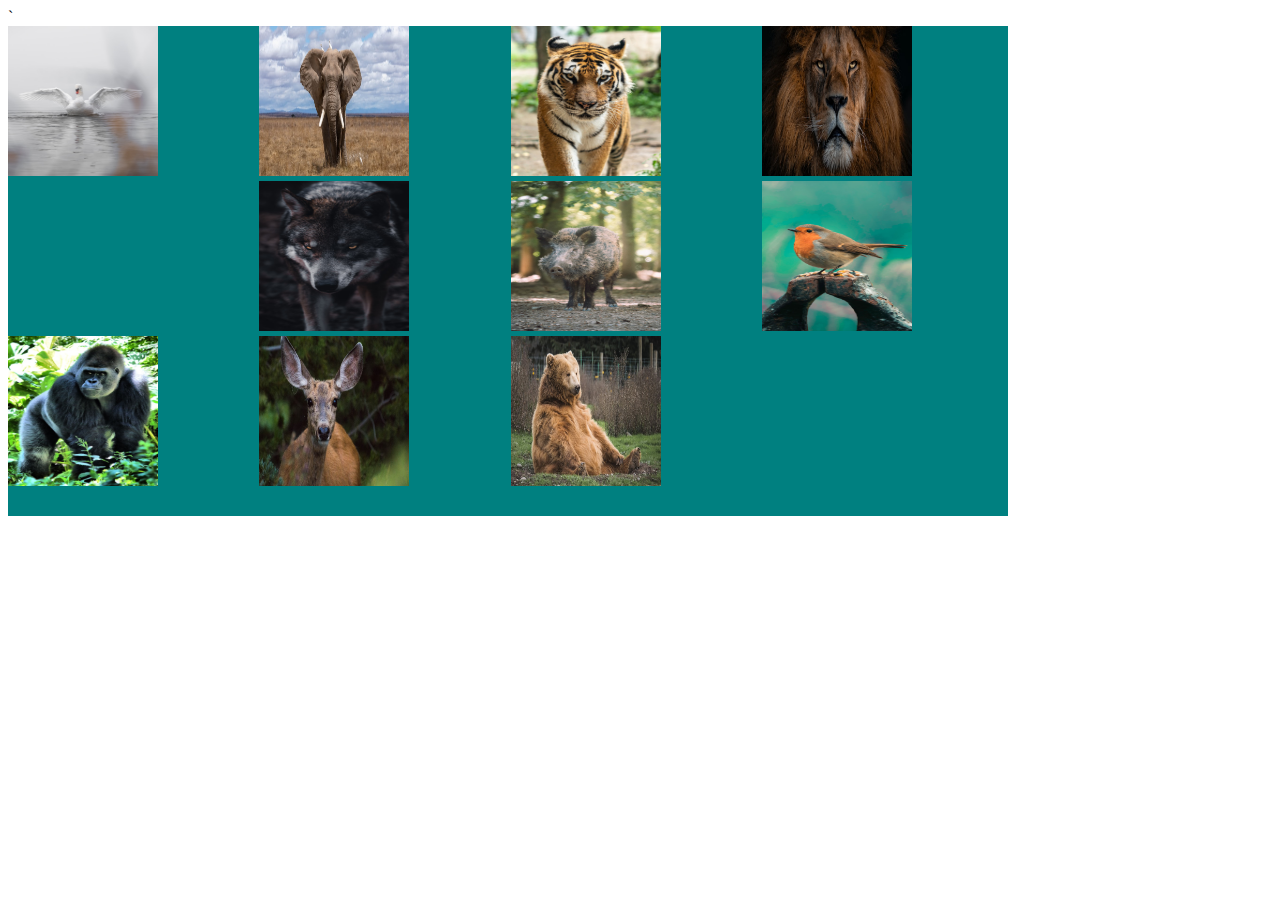
<file: dzīvnieki.html>
`<!DOCTYPE html>
<html lang="en">
<head>
    <meta charset="UTF-8">
    <meta http-equiv="X-UA-Compatible" content="IE=edge">
    <meta name="viewport" content="width=device-width, initial-scale=1.0">
    <title>Document</title>
    <link rel="stylesheet" href="dzīvnieki.css">
</head>
<body>
    <div class="container">

            <div class="item1">
            <img src="1-swan.jpg" class="dzivnieki">
            </div>

            <div class="item2">
            <img src="2-elephant.jpg" class="dzivnieki">
            </div>

            <div class="item3">
            <img src="3-tiger.jpg" class="dzivnieki">
            </div>
            
            <div class="item4">
            <img src="4-lion.jpg" class="dzivnieki">
            </div>

            <div class="item5">
            <img src="5-wolf.jpg" class="dzivnieki">
            </div>

            <div class="item6">
            <img src="6-wild-boar.jpg" class="dzivnieki">
            </div>

            <div class="item7">
            <img src="7-bird.jpg" class="dzivnieki">
            </div>

            <div class="item8">
            <img src="8-gorilla.jpg" class="dzivnieki">
            </div>

            <div class="item9">
            <img src="9-doe.jpg" class="dzivnieki">
            </div>

            <div class="item10">
            <img src="10-bear.jpg" class="dzivnieki">
            </div>
    </div>
</body>
</html>
</file>
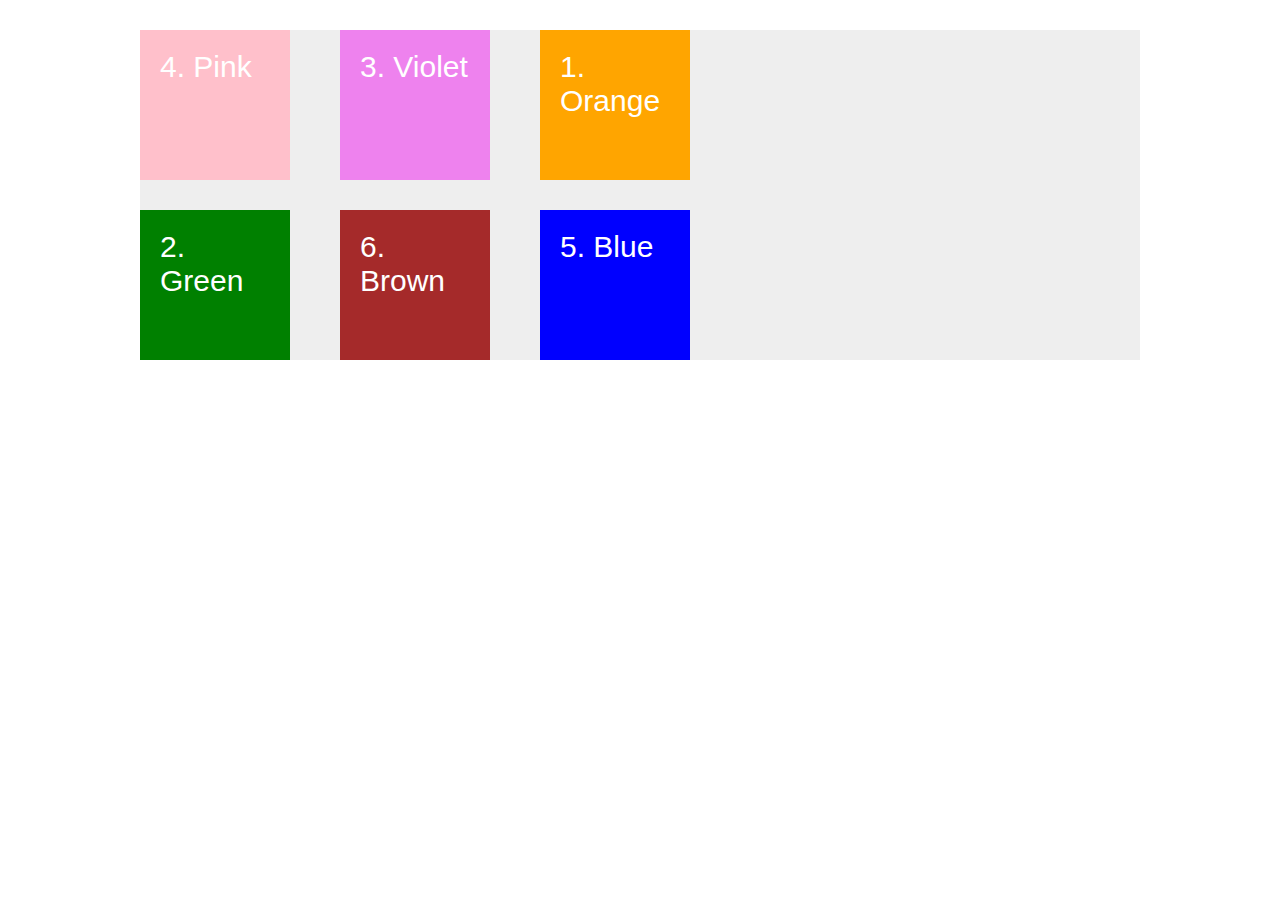
<file: grid-positioning (1).html>
<!DOCTYPE html>
<html lang="en">
  <head>
    <meta charset="UTF-8" />
    <meta http-equiv="X-UA-Compatible" content="IE=edge" />
    <meta name="viewport" content="width=device-width, initial-scale=1.0" />
    <title>Grid positioning</title>
    <link rel="stylesheet" href="grid-positioning.css" />
  </head>
  <body>
    <div class="container">
      <div class="item item--1">1. Orange</div>
      <div class="item item--2">2. Green</div>
      <div class="item item--3">3. Violet</div>
      <div class="item item--4">4. Pink</div>
      <div class="item item--5">5. Blue</div>
      <div class="item item--6">6. Brown</div>
    </div>
  </body>
</html>
</file>
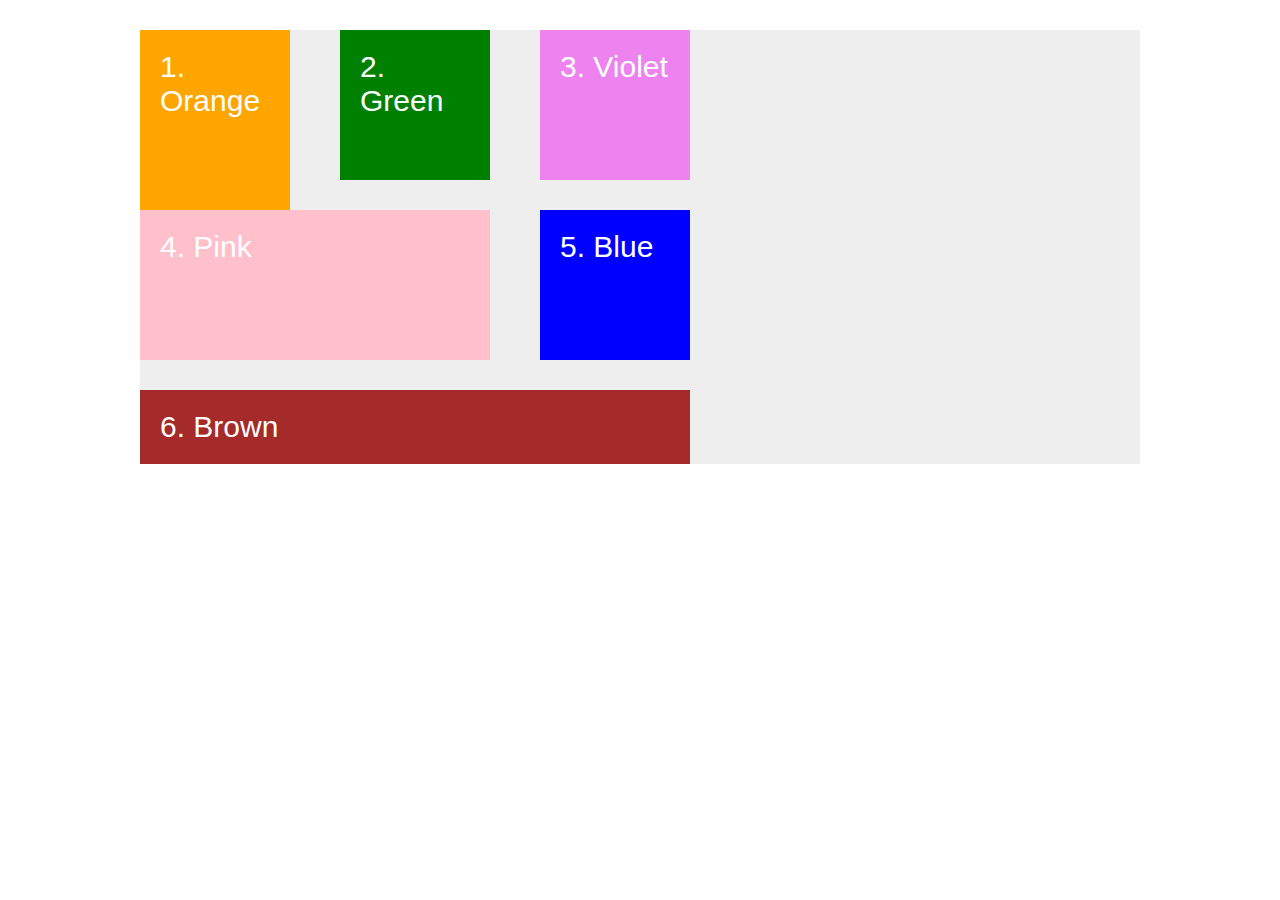
<file: grid-span.html>
<!DOCTYPE html>
<html lang="en">
  <head>
    <meta charset="UTF-8" />
    <meta http-equiv="X-UA-Compatible" content="IE=edge" />
    <meta name="viewport" content="width=device-width, initial-scale=1.0" />
    <title>Grid positioning</title>
    <link rel="stylesheet" href="grid-span.css" />
  </head>
  <body>
    <div class="container">
      <div class="item item--1">1. Orange</div>
      <div class="item item--2">2. Green</div>
      <div class="item item--3">3. Violet</div>
      <div class="item item--4">4. Pink</div>
      <div class="item item--5">5. Blue</div>
      <div class="item item--6">6. Brown</div>
    </div>
  </body>
</html>
</file>
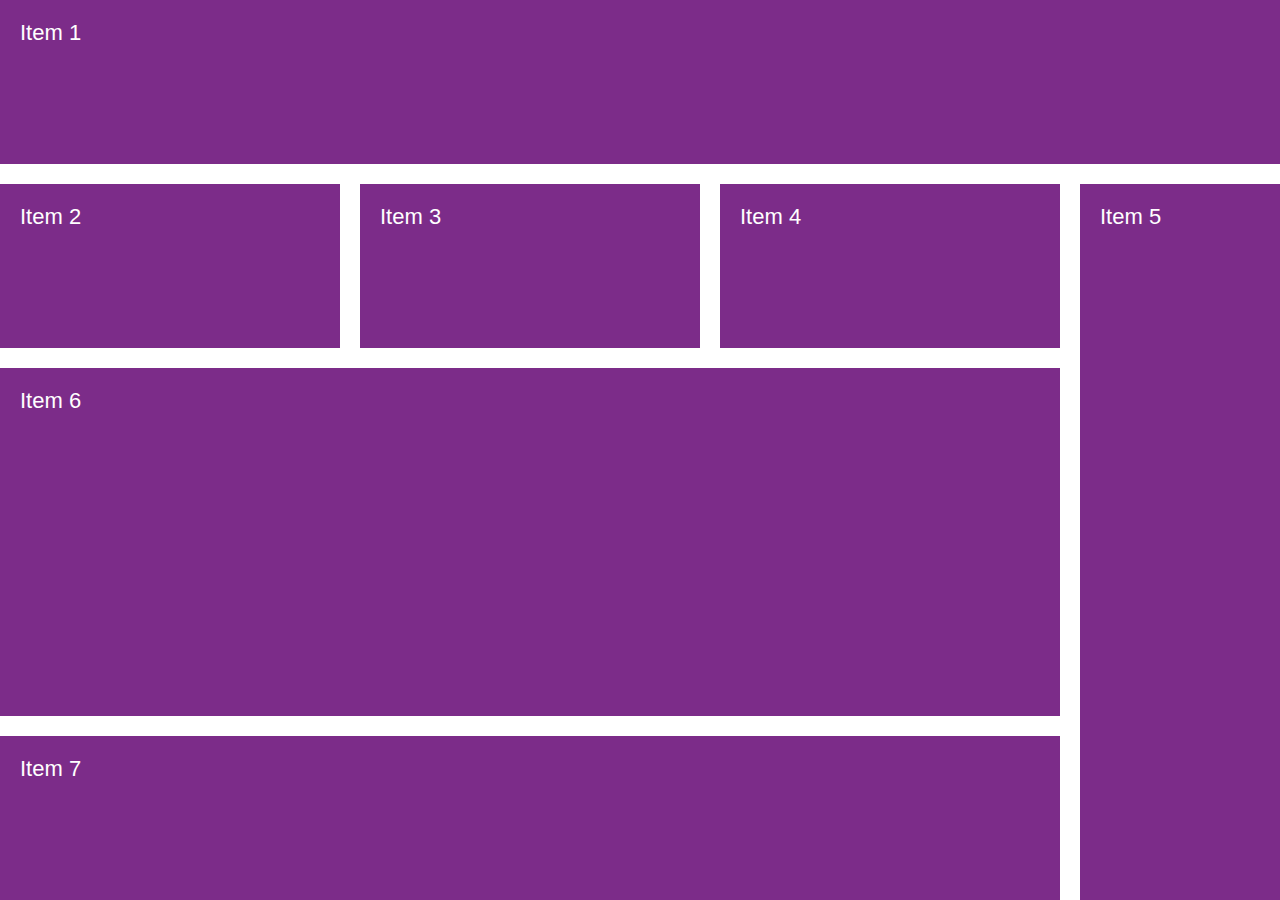
<file: grid.html>
<!DOCTYPE html>
<html lang="en">
  <head>
    <meta charset="UTF-8" />
    <meta http-equiv="X-UA-Compatible" content="IE=edge" />
    <meta name="viewport" content="width=device-width, initial-scale=1.0" />
    <title>Document</title>
    <link rel="stylesheet" href="formativais.css" />
  </head>
  <body>
    <div class="container">
      <div class="item item-1">Item 1</div>
      <div class="item item-2">Item 2</div>
      <div class="item item-3">Item 3</div>
      <div class="item item-4">Item 4</div>
      <div class="item item-5">Item 5</div>
      <div class="item item-6">Item 6</div>
      <div class="item item-7">Item 7</div>
    </div>
  </body>
</html>
</file>
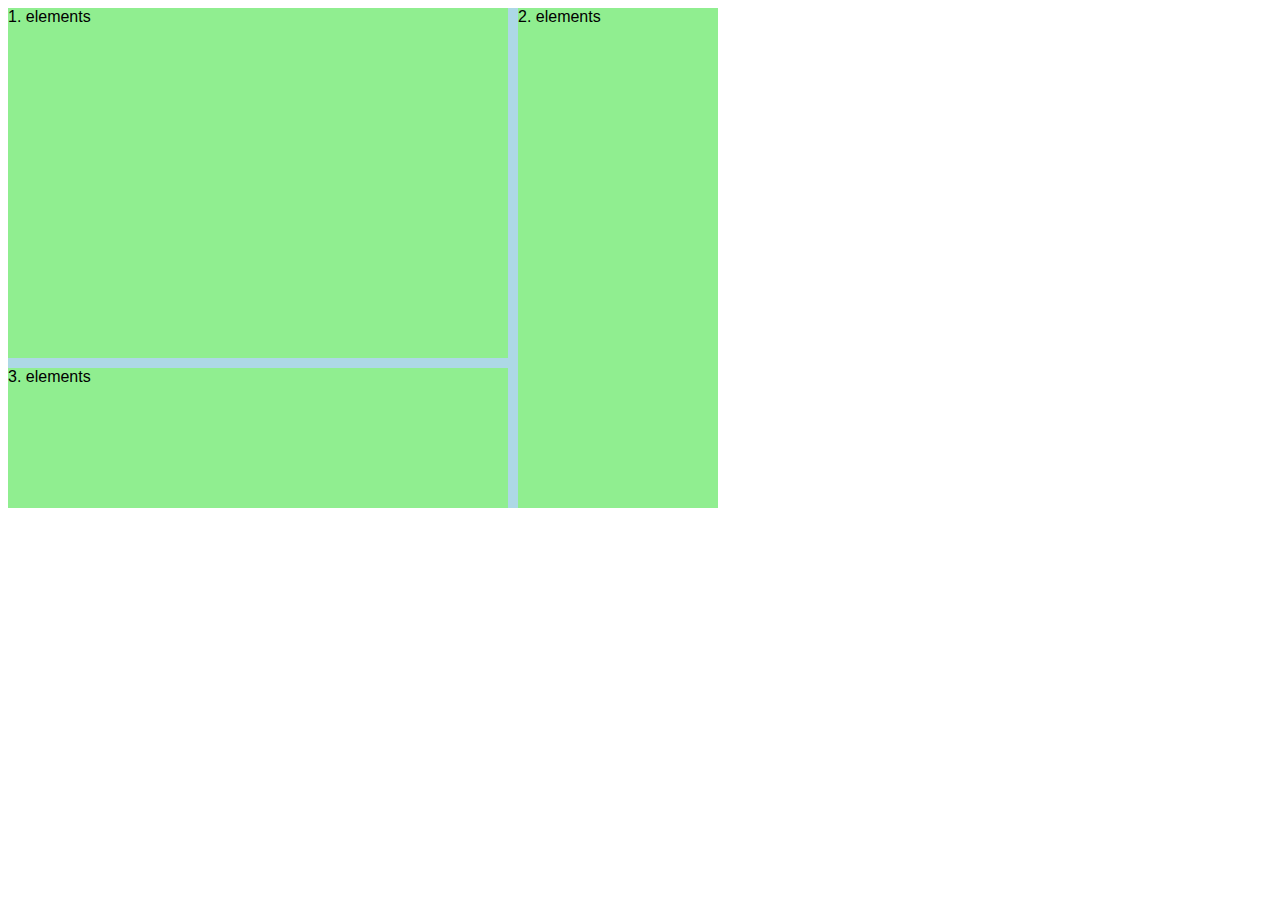
<file: do-more-with-css-grid-main/1uzdevums/indexxx.html>
<!DOCTYPE html>
<html lang="lv">
  <head>
    <meta charset="UTF-8" />
    <meta http-equiv="X-UA-Compatible" content="IE=edge" />
    <meta name="viewport" content="width=device-width, initial-scale=1.0" />
    <title>Elementu izlīdzināšana</title>
    <link rel="stylesheet" href="styless.css" />
  </head>
  <body>
    <div class="parent">
      <div class="child child-1">1. elements</div>
      <div class="child child-2">2. elements</div>
      <div class="child child-3">3. elements</div>
    </div>
  </body>
</html>
</file>
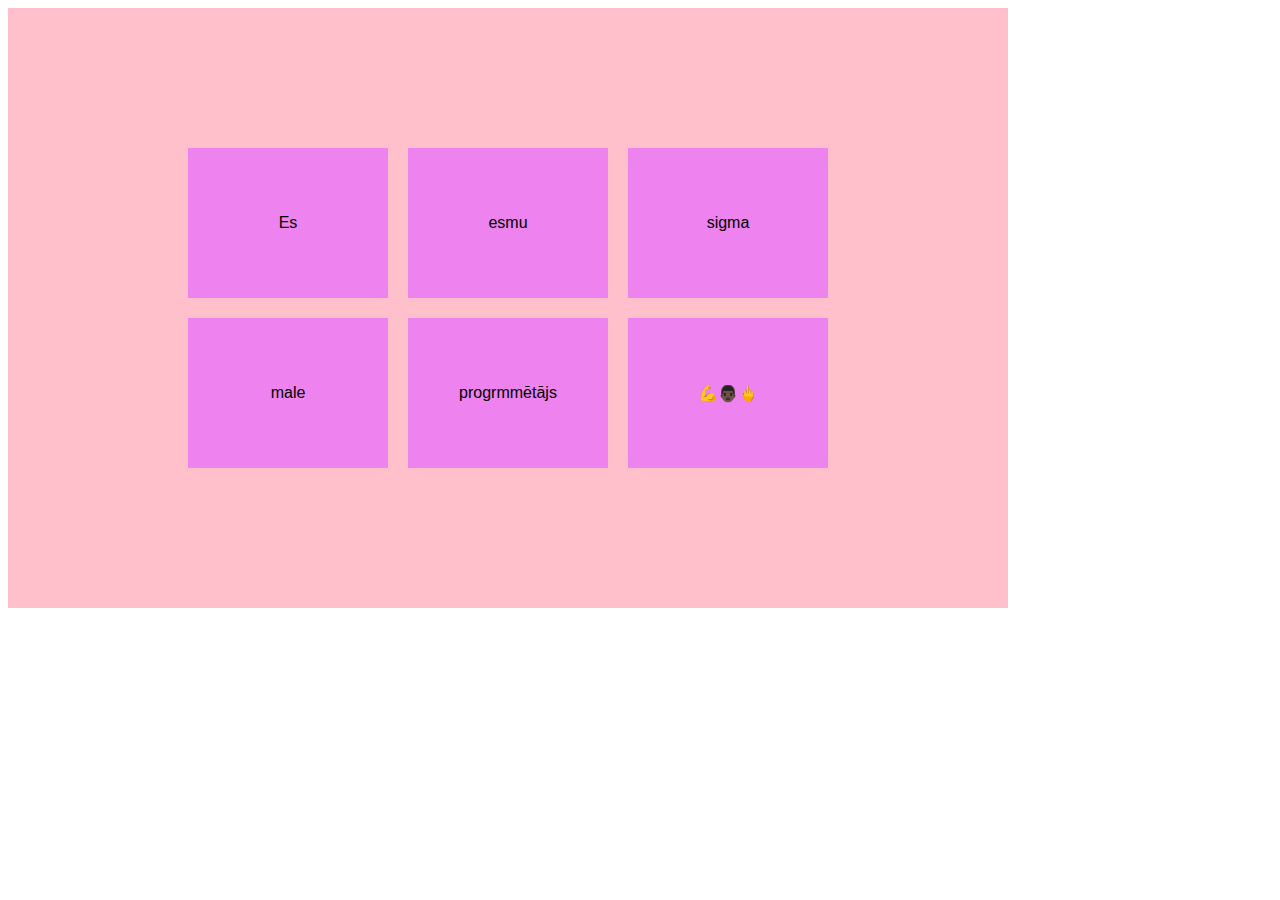
<file: do-more-with-css-grid-main/2uzdevums/indexes.html>
<!DOCTYPE html>
<html lang="lv">
  <head>
    <meta charset="UTF-8" />
    <meta http-equiv="X-UA-Compatible" content="IE=edge" />
    <meta name="viewport" content="width=device-width, initial-scale=1.0" />
    <title>Elementu izlīdzināšana</title>
    <link rel="stylesheet" href="style.css" />
  </head>
  <body>
    <div class="container">
      <div class="item">Es</div>
      <div class="item">esmu</div>
      <div class="item">sigma</div>
      <div class="item">male</div>
      <div class="item">progrmmētājs</div>
      <div class="item">💪👨🏿🖕</div>
    </div>
  </body>
</html>
</file>
<file: style.css>
.item-1 {
background-color: aqua;
}
.item-2 {
    background-color:blanchedalmond;
    }
    .item-3 {
        background-color:brown;
        }
        .item-4 {
            background-color:crimson;
            }
            .item-5 {
                background-color:darkmagenta;
                }
                .item-6 {
                    background-color:rgb(88, 49, 2);
                    }
.container{
    display:grid;
    grid-template-columns: 200px 100px 300px;
    grid-template-rows: 100px 200px;
    row-gap: 10px;
    column-gap:10px ;
}
body{
    background-color:coral;
}
</file>
<file: do-more-with-css-grid-main/3uzdevums/style.css>
.parent1 {
  display: grid;
  width: 400px;
  height: 400px;
  background-color: green;
  grid-template-columns: auto;
  grid-template-rows: auto;

  align-content: center;
  justify-content: center;
}

.child-1 {
  background-color: orange;
  font-family: sans-serif;
  width:150px;
  height :150px;

}


.parent2 {
  display: grid;
  width: 400px;
  height: 400px;
  background-color: blue;
  grid-template-columns: 1fr 1fr 1fr;
  grid-template-rows: 1fr 1fr 1fr;

}

.child-2 {
  background-color: yellow;
  font-family: sans-serif;
  width:150px;
  height :150px;
  grid-row:  2/2;
  grid-column: 2/2;
}

.parent3 {
  display: flex;
  width: 400px;
  height: 400px;
    background-color: violet;
    justify-content: center;
    align-items: center;
}

.child-3 {
  background-color: pink;
  font-family: sans-serif;
  width:150px;
  height :150px;

}
</file>
<file: do-more-with-css-grid-main/4uzdevums/style.css>
.container {
  background-color: rgb(255, 221, 0);

  /* Izvieto, lūdzu, CSS Grid ar 3 tādām kolonnām,
  kādas vēlas būt katrs no tekstiem 1. rindā.
  Kopā ir 2 rindas un tās aizņem tieši tik daudz vietas,
  cik garākajam tekstam vajadzīgs.*/

  gap: 10px;
}

.item {
  background-color: rgb(239, 80, 80);
  font-family: sans-serif;
  color: white;
  padding: 5px;
}
</file>
<file: layout-fr.css>
*{
            padding: 0;
            margin: 0;
        }
        .container{
            display: grid;
            grid-template-columns: 1fr 4fr 2fr;
            grid-template-rows:100000px;

            grid-template-areas: 
            "1 2 3 4"
            "5 6 7 8"
            "9 10 11 12"
            "13 14 15 0";
        }
.item-1 {
    background-color: red;
size: 1fr;
font-size: 50px;
color: white;
    }
    .item-2 {
        background-color: blue;
    size: 4fr;
    font-size: 50px;
    color: white;
        }
        .item-3 {
            background-color: green;
        size: 2fr;
        font-size: 50px;
        color: white;
            }
</file>
<file: dzīvnieki.css>
.container {
    width: 1000px;
  background-color: teal;
    display: grid;
    grid-template-columns: auto auto auto auto;
    grid-template-rows: auto auto auto auto auto auto auto auto auto;
  
    row-gap: 5px ;
    column-gap: 5px;
  }
   .dzivnieki {
    height: 150px;
    width: 150px;
  }

  .dzivnieki1 {
width: auto;
height: auto;
  }

.container > div:nth-child(1){grid-row:  1/3;}
.container > div:nth-child(1){grid-column:  1/2;}
.container > div:nth-child(1){grid-row:  1/3;}
</file>
<file: grid-positioning.css>
.container {
  background-color: #eee;
  width: 1000px;
  margin: 30px auto;

  display: grid;
  grid-template-columns: 150px 150px 150px;
  grid-template-rows: 150px 150px;

  row-gap: 30px;
  column-gap: 50px;

  grid-template-areas: 
  "1 2 3"
  "4 5 6"
}

.item {
  padding: 20px;
  font-size: 30px;
  font-family: sans-serif;
  color: white;
}

.item--3 {
  background-color: violet;
}


.item--2 {
  background-color: green;
}

.item--1 {
  background-color: orange;
}

.item--4 {
  background-color: pink;
}

.item--5 {
  background-color: blue;
}

.item--6 {
  background-color: brown;
}
.container > div:nth-child(1){grid-area: 1/3;}
.container > div:nth-child(2){grid-area: 2/1;} 
.container > div:nth-child(3){grid-area: 1/2;} 
.container > div:nth-child(4){grid-area: 1/1;} 
.container > div:nth-child(5){grid-area: 2/3;}
.container > div:nth-child(6){grid-area: 2/2;}
</file>
<file: grid-span.css>
.container {
  background-color: #eee;
  width: 1000px;
  margin: 30px auto;

  display: grid;
  grid-template-columns: 150px 150px 150px;
  grid-template-rows: 150px 150px;

  row-gap: 30px ;
  column-gap: 50px;
}

.item {
  padding: 20px;
  font-size: 30px;
  font-family: sans-serif;
  color: white;
}

.item--1 {
  background-color: orange;
}

.item--2 {
  background-color: green;
}

.item--3 {
  background-color: violet;
}

.item--4 {
  background-color: pink;
}

.item--5 {
  background-color: blue;
}

.item--6 {
  background-color: brown;
}

.container > div:nth-child(1){grid-column:  1/2;}
.container > div:nth-child(1){grid-row:  1/3;}
.container > div:nth-child(6){grid-area: 3/1/3/4;}
.container > div:nth-child(4){grid-area: 2/1/2/3;}
.container > div:nth-child(5){grid-area: 2/3;}
</file>
<file: formativais.css>
*,
*::before,
*::after {
  box-sizing: border-box;
  margin: 0;
  padding: 0;
}

:root {
  font-family: sans-serif;
}

.container {
  width: 100vw;
  height: 100vh;
  background-color: white;
  display: grid;
  grid-template-columns:repeat(3, 1fr) 200px;
  grid-template-rows: repeat(5, 1fr);
 gap : 20px;
}

.item {
  background-color: rgb(124, 44, 137);
  color: white;
  padding: 20px;
  font-size: 22px;
}

.item-1 {
  grid-row: 1 / span 1;
  grid-column: 1 / 5;
}

.item-2 {
  grid-row:  2/3;
  grid-column: 1/2;
}

.item-3 {
  grid-row:  3/2 ;
  grid-column: 2 / 3;
}

.item-4 {
  grid-row: 2 / 3;
  grid-column: 3 / 4;
}

.item-5 {
  grid-row:  2/ span 4;
  grid-column:  4/ span 1;
  
}

.item-6 {
  grid-row:  3/ span 2;
  grid-column:  1/ span 3;
}

.item-7 {
  grid-row:  5/span 1 ;
  grid-column: 1 / span 3;
}
</file>
<file: do-more-with-css-grid-main/1uzdevums/styless.css>
.parent {
  display: grid;
  width: 600px;
  height: 500px;
  background-color: lightblue;
  grid-template-columns: auto auto;
  grid-template-rows: auto auto;
  row-gap:10px ;
  column-gap: 10px;

  /* Izveido, lūdzu, CSS Grid, kuram ir 3 vienāda platuma kolonnas
  un 3 vienāda augstuma rindas. Atstarpe starp elementiem - 10 px. 
  Izvieto 3 elementus, nemainot HTML, tā kā parādīts attēls.png*/
}

.child-1 {
  background-color: lightgreen;
  font-family: sans-serif;
  width:500px;
  height :350px;
}
.child-2 {
  background-color: lightgreen;
  font-family: sans-serif;
  width:200px;
}
.child-3 {
  background-color: lightgreen;
  font-family: sans-serif;
  width:500px;
  height: 140px;
}
.parent > div:nth-child(2){grid-column:  2/2;}
.parent > div:nth-child(2){grid-row:  1/3;}
</file>
<file: do-more-with-css-grid-main/2uzdevums/style.css>
.container {
  display: grid;
  grid-template-rows: repeat(2,150px);
  grid-template-columns: repeat(3,200px);
  width: 1000px;
  height: 600px;
  background-color: pink;

  /* Izvieto, lūdzu, elementus ar klasi item 3 kolonnās,
  katra 200 px plata un 2 rindās, katra 150px augsta. */

align-content: center;
justify-content: center;
  gap: 20px;
}

.item {
  background-color: violet;
  font-family: sans-serif;
  height: 150px;
  width: 200px;
  text-align: center;
display:grid; 
align-items: center;
}
</file>
